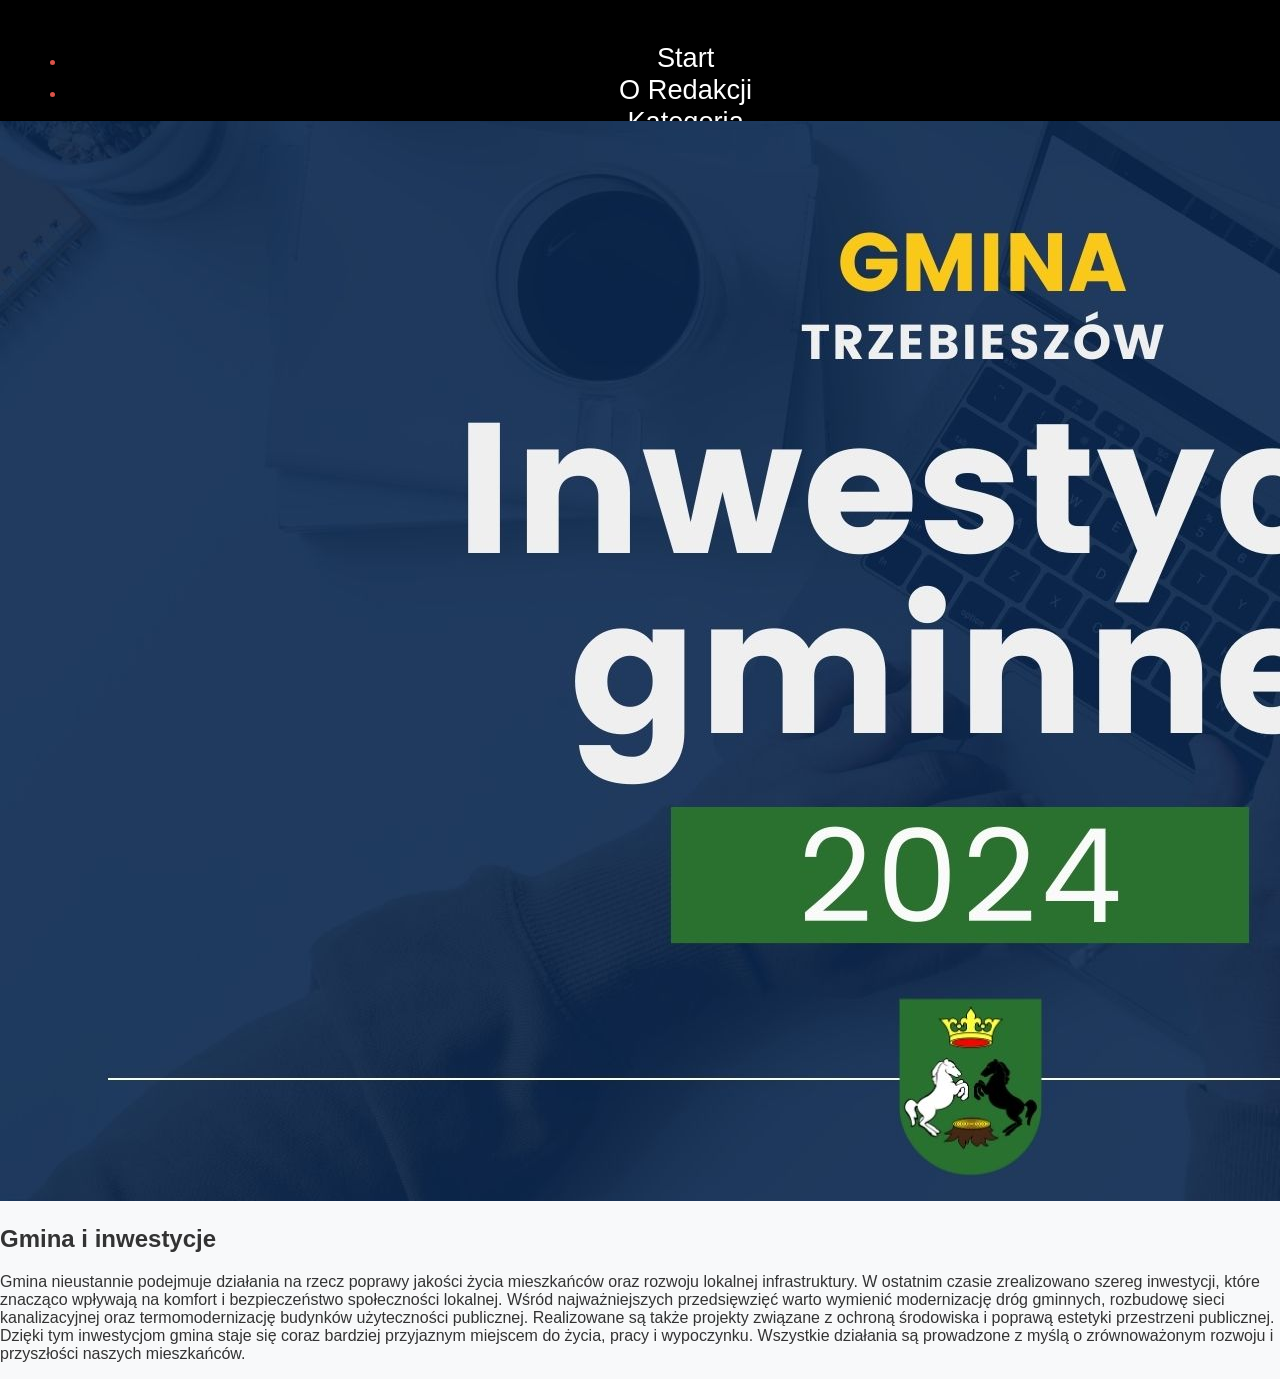
<file: article1.html>
<!DOCTYPE html>
<html lang="en">

<head>
    <meta charset="UTF-8">
    <meta name="viewport" content="width=device-width, initial-scale=1.0">
    <link rel="stylesheet" href="style.css">
    <title>Document</title>

</head>

<body>
    <div class="container2">
        <div class="header">
            <ul>
                <li>
                    <a href="glówna.html">Start</a>
                </li>
                <li>
                    <a href="">O Redakcji</a>
                </li>
                <li>
                    <a href="">Kategoria</a>
                </li>
                <li>
                    <a href="">Aktualności</a>
                </li>
                <li>
                    <a href="">Kontakt</a>
                </li>
            </ul>
        </div>
    </div>
    <div class="art1">
        <div class="picture">
            <img src="./inwestycje.jpg" alt="">
        </div>
        <div class="dis1">
            <h2>Gmina i inwestycje</h2>
            <p>Gmina nieustannie podejmuje działania na rzecz poprawy jakości życia mieszkańców oraz rozwoju lokalnej
                infrastruktury. W ostatnim czasie zrealizowano szereg inwestycji, które znacząco wpływają na komfort i
                bezpieczeństwo społeczności lokalnej.

                Wśród najważniejszych przedsięwzięć warto wymienić modernizację dróg gminnych, rozbudowę sieci
                kanalizacyjnej oraz termomodernizację budynków użyteczności publicznej. Realizowane są także projekty
                związane z ochroną środowiska i poprawą estetyki przestrzeni publicznej.

                Dzięki tym inwestycjom gmina staje się coraz bardziej przyjaznym miejscem do życia, pracy i wypoczynku.
                Wszystkie działania są prowadzone z myślą o zrównoważonym rozwoju i przyszłości naszych mieszkańców.</p>
        </div>
    </div>


</body>

</html>
</file>
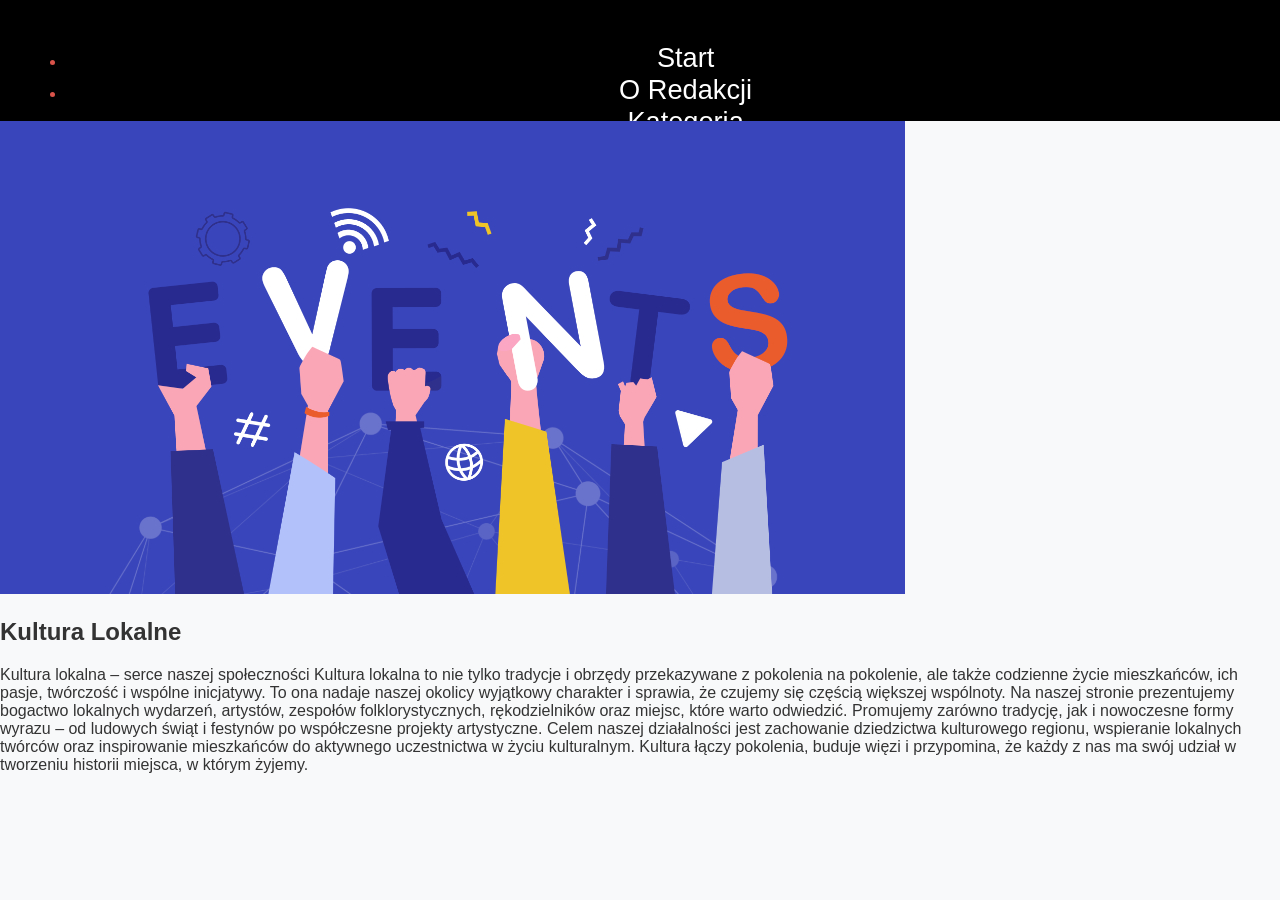
<file: article2.html>
<!DOCTYPE html>
<html lang="en">

<head>
    <meta charset="UTF-8">
    <meta name="viewport" content="width=device-width, initial-scale=1.0">
    <link rel="stylesheet" href="style.css">
    <title>Document</title>

</head>

<body>
    <div class="container2">
        <div class="header">
            <ul>
                <li>
                    <a href="glówna.html">Start</a>
                </li>
                <li>
                    <a href="">O Redakcji</a>
                </li>
                <li>
                    <a href="">Kategoria</a>
                </li>
                <li>
                    <a href="">Aktualności</a>
                </li>
                <li>
                    <a href="">Kontakt</a>
                </li>
            </ul>
        </div>
    </div>
    <div class="art1">
        <div class="picture">
            <img src="event.jpg" alt="">
        </div>
        <div class="dis1">
            <h2>Kultura Lokalne</h2>
            <p>Kultura lokalna – serce naszej społeczności

                Kultura lokalna to nie tylko tradycje i obrzędy przekazywane z pokolenia na pokolenie, ale także
                codzienne życie mieszkańców, ich pasje, twórczość i wspólne inicjatywy. To ona nadaje naszej okolicy
                wyjątkowy charakter i sprawia, że czujemy się częścią większej wspólnoty.

                Na naszej stronie prezentujemy bogactwo lokalnych wydarzeń, artystów, zespołów folklorystycznych,
                rękodzielników oraz miejsc, które warto odwiedzić. Promujemy zarówno tradycję, jak i nowoczesne formy
                wyrazu – od ludowych świąt i festynów po współczesne projekty artystyczne.

                Celem naszej działalności jest zachowanie dziedzictwa kulturowego regionu, wspieranie lokalnych twórców
                oraz inspirowanie mieszkańców do aktywnego uczestnictwa w życiu kulturalnym. Kultura łączy pokolenia,
                buduje więzi i przypomina, że każdy z nas ma swój udział w tworzeniu historii miejsca, w którym żyjemy.
            </p>
        </div>
    </div>


</body>

</html>
</file>
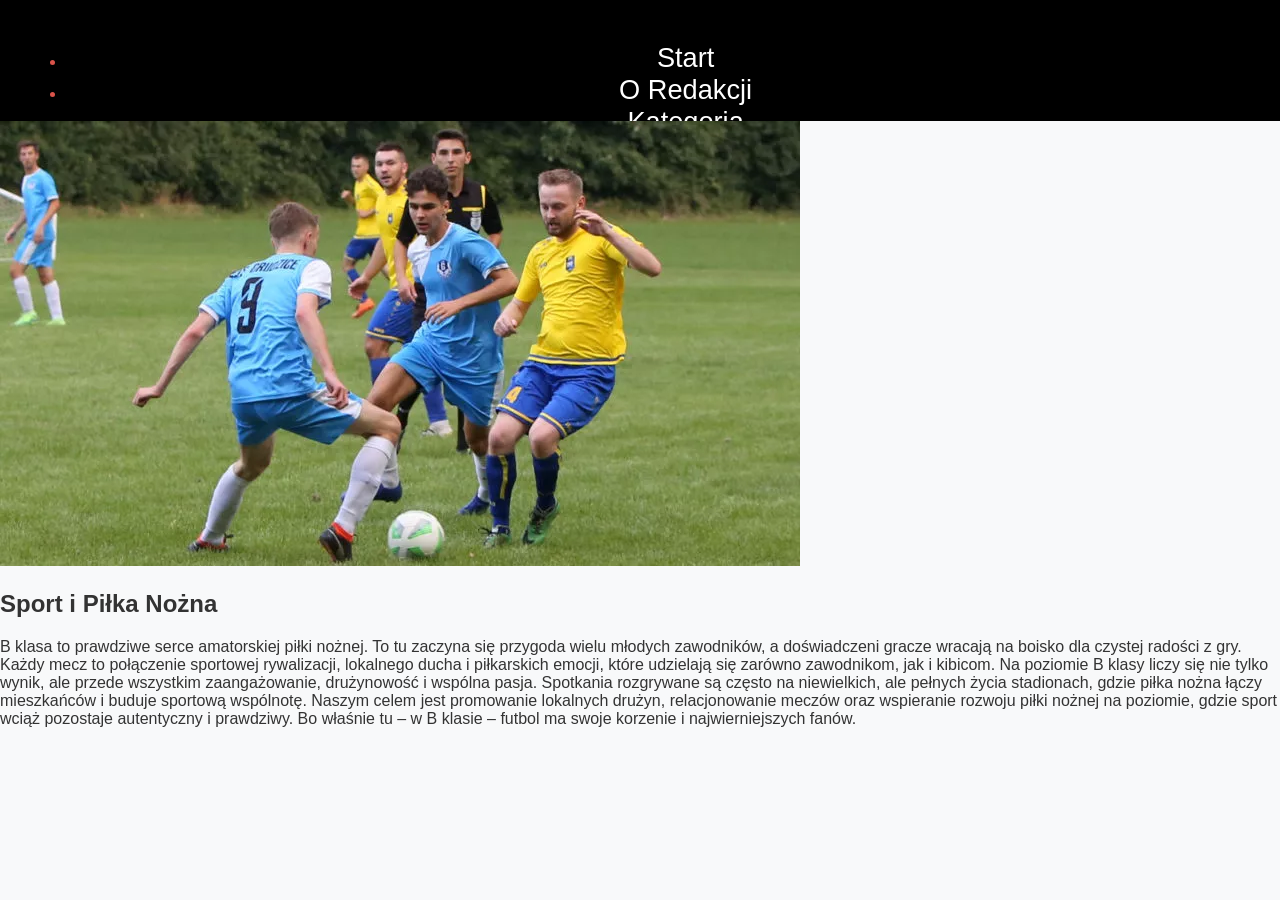
<file: article3.html>
<!DOCTYPE html>
<html lang="en">

<head>
    <meta charset="UTF-8">
    <meta name="viewport" content="width=device-width, initial-scale=1.0">
    <link rel="stylesheet" href="style.css">
    <title>Document</title>

</head>

<body>
    <div class="container2">
        <div class="header">
            <ul>
                <li>
                    <a href="glówna.html">Start</a>
                </li>
                <li>
                    <a href="">O Redakcji</a>
                </li>
                <li>
                    <a href="">Kategoria</a>
                </li>
                <li>
                    <a href="">Aktualności</a>
                </li>
                <li>
                    <a href="">Kontakt</a>
                </li>
            </ul>
        </div>
    </div>
    <div class="art1">
        <div class="picture">
            <img src="Pilka nożna.webp" alt="">
        </div>
        <div class="dis1">
            <h2>Sport i Piłka Nożna</h2>
            <p>B klasa to prawdziwe serce amatorskiej piłki nożnej. To tu zaczyna się przygoda wielu młodych zawodników,
                a doświadczeni gracze wracają na boisko dla czystej radości z gry. Każdy mecz to połączenie sportowej
                rywalizacji, lokalnego ducha i piłkarskich emocji, które udzielają się zarówno zawodnikom, jak i
                kibicom.

                Na poziomie B klasy liczy się nie tylko wynik, ale przede wszystkim zaangażowanie, drużynowość i wspólna
                pasja. Spotkania rozgrywane są często na niewielkich, ale pełnych życia stadionach, gdzie piłka nożna
                łączy mieszkańców i buduje sportową wspólnotę.

                Naszym celem jest promowanie lokalnych drużyn, relacjonowanie meczów oraz wspieranie rozwoju piłki
                nożnej na poziomie, gdzie sport wciąż pozostaje autentyczny i prawdziwy. Bo właśnie tu – w B klasie –
                futbol ma swoje korzenie i najwierniejszych fanów.</p>
        </div>
    </div>


</body>

</html>
</file>
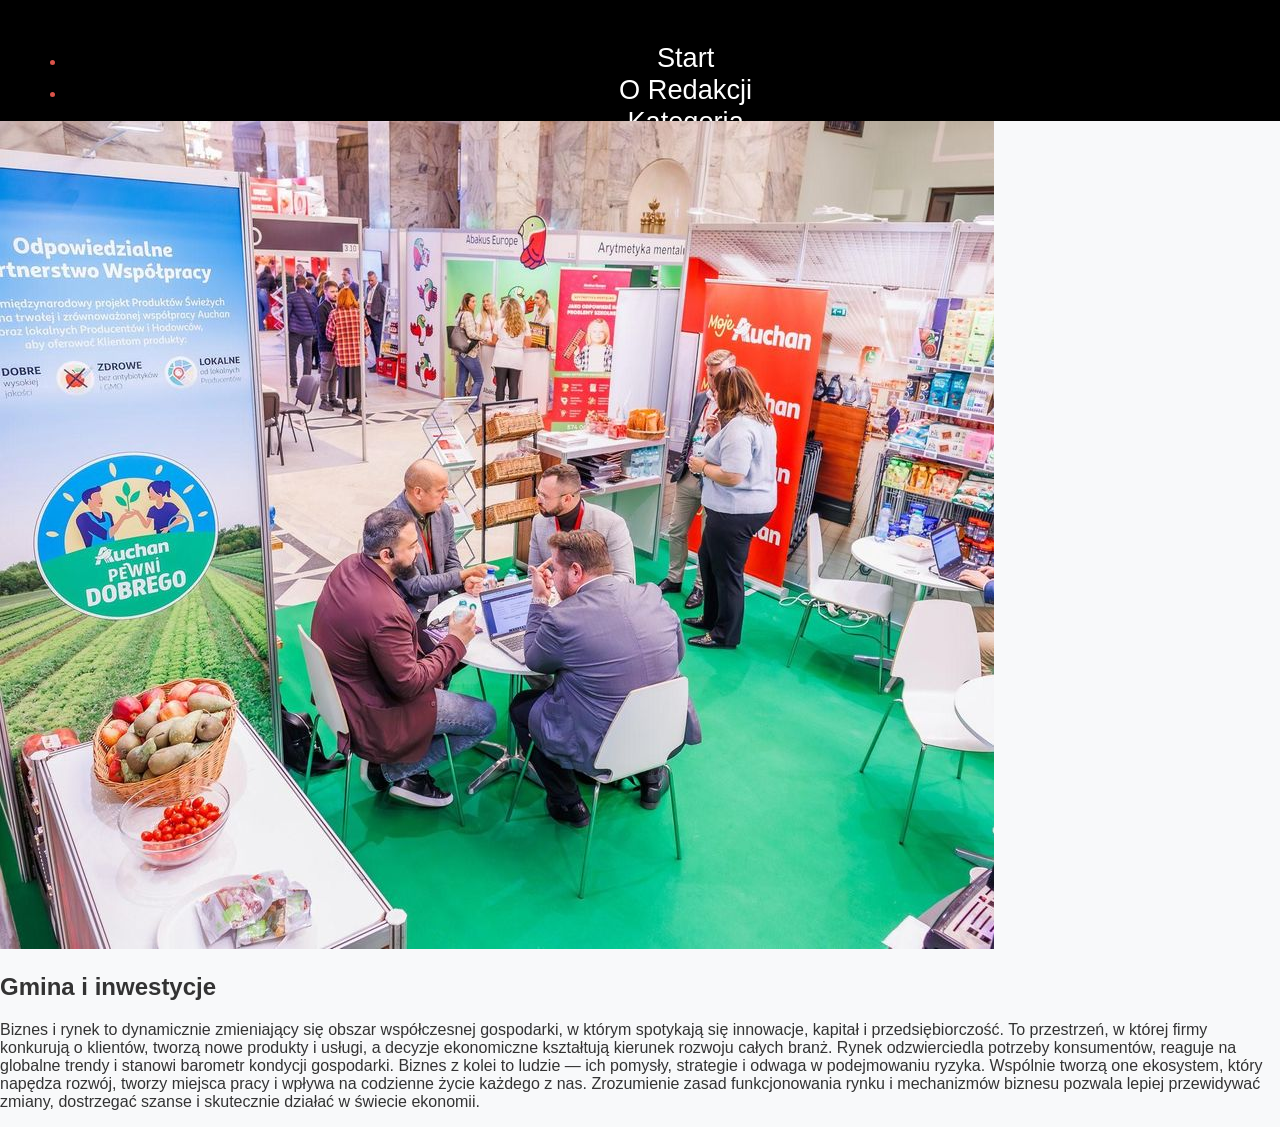
<file: article4.html>
<!DOCTYPE html>
<html lang="en">

<head>
    <meta charset="UTF-8">
    <meta name="viewport" content="width=device-width, initial-scale=1.0">
    <link rel="stylesheet" href="style.css">
    <title>Document</title>

</head>

<body>
    <div class="container2">
        <div class="header">
            <ul>
                <li>
                    <a href="glówna.html">Start</a>
                </li>
                <li>
                    <a href="">O Redakcji</a>
                </li>
                <li>
                    <a href="">Kategoria</a>
                </li>
                <li>
                    <a href="">Aktualności</a>
                </li>
                <li>
                    <a href="">Kontakt</a>
                </li>
            </ul>
        </div>
    </div>
    <div class="art1">
        <div class="picture">
            <img src="lokalne firmy.jpg" alt="">
        </div>
        <div class="dis1">
            <h2>Gmina i inwestycje</h2>
            <p>Biznes i rynek to dynamicznie zmieniający się obszar współczesnej gospodarki, w którym spotykają się
                innowacje, kapitał i przedsiębiorczość. To przestrzeń, w której firmy konkurują o klientów, tworzą nowe
                produkty i usługi, a decyzje ekonomiczne kształtują kierunek rozwoju całych branż.

                Rynek odzwierciedla potrzeby konsumentów, reaguje na globalne trendy i stanowi barometr kondycji
                gospodarki. Biznes z kolei to ludzie — ich pomysły, strategie i odwaga w podejmowaniu ryzyka. Wspólnie
                tworzą one ekosystem, który napędza rozwój, tworzy miejsca pracy i wpływa na codzienne życie każdego z
                nas.

                Zrozumienie zasad funkcjonowania rynku i mechanizmów biznesu pozwala lepiej przewidywać zmiany,
                dostrzegać szanse i skutecznie działać w świecie ekonomii.</p>
        </div>
    </div>


</body>

</html>
</file>
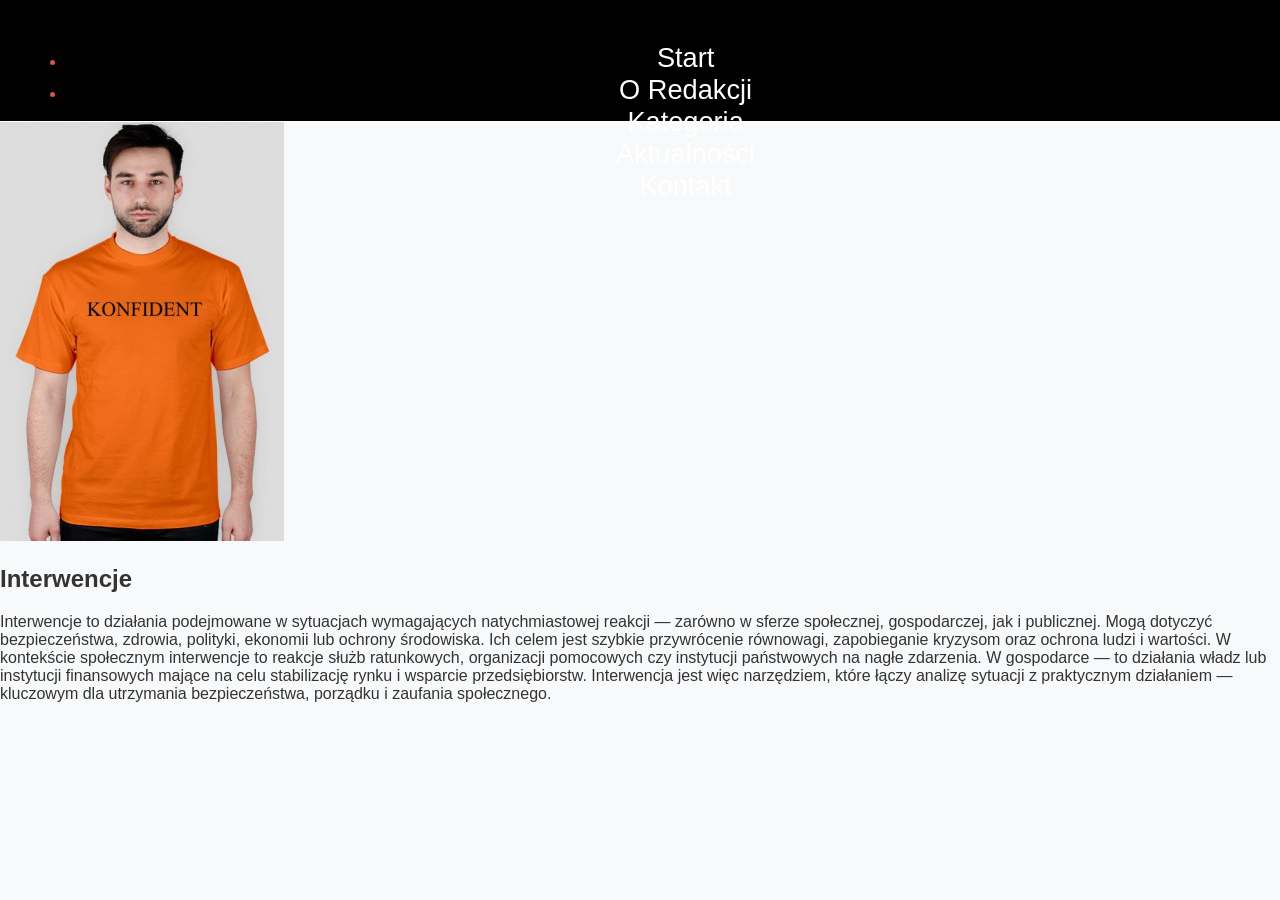
<file: article5.html>
<!DOCTYPE html>
<html lang="en">

<head>
    <meta charset="UTF-8">
    <meta name="viewport" content="width=device-width, initial-scale=1.0">
    <link rel="stylesheet" href="style.css">
    <title>Document</title>

</head>

<body>
    <div class="container2">
        <div class="header">
            <ul>
                <li>
                    <a href="glówna.html">Start</a>
                </li>
                <li>
                    <a href="">O Redakcji</a>
                </li>
                <li>
                    <a href="">Kategoria</a>
                </li>
                <li>
                    <a href="">Aktualności</a>
                </li>
                <li>
                    <a href="">Kontakt</a>
                </li>
            </ul>
        </div>
    </div>
    <div class="art1">
        <div class="picture">
            <img src="konfident.jfif" alt="">
        </div>
        <div class="dis1">
            <h2>Interwencje</h2>
            <p>Interwencje to działania podejmowane w sytuacjach wymagających natychmiastowej reakcji — zarówno w sferze
                społecznej, gospodarczej, jak i publicznej. Mogą dotyczyć bezpieczeństwa, zdrowia, polityki, ekonomii
                lub ochrony środowiska. Ich celem jest szybkie przywrócenie równowagi, zapobieganie kryzysom oraz
                ochrona ludzi i wartości.

                W kontekście społecznym interwencje to reakcje służb ratunkowych, organizacji pomocowych czy instytucji
                państwowych na nagłe zdarzenia. W gospodarce — to działania władz lub instytucji finansowych mające na
                celu stabilizację rynku i wsparcie przedsiębiorstw.

                Interwencja jest więc narzędziem, które łączy analizę sytuacji z praktycznym działaniem — kluczowym dla
                utrzymania bezpieczeństwa, porządku i zaufania społecznego.</p>
        </div>
    </div>


</body>
</html>
</file>
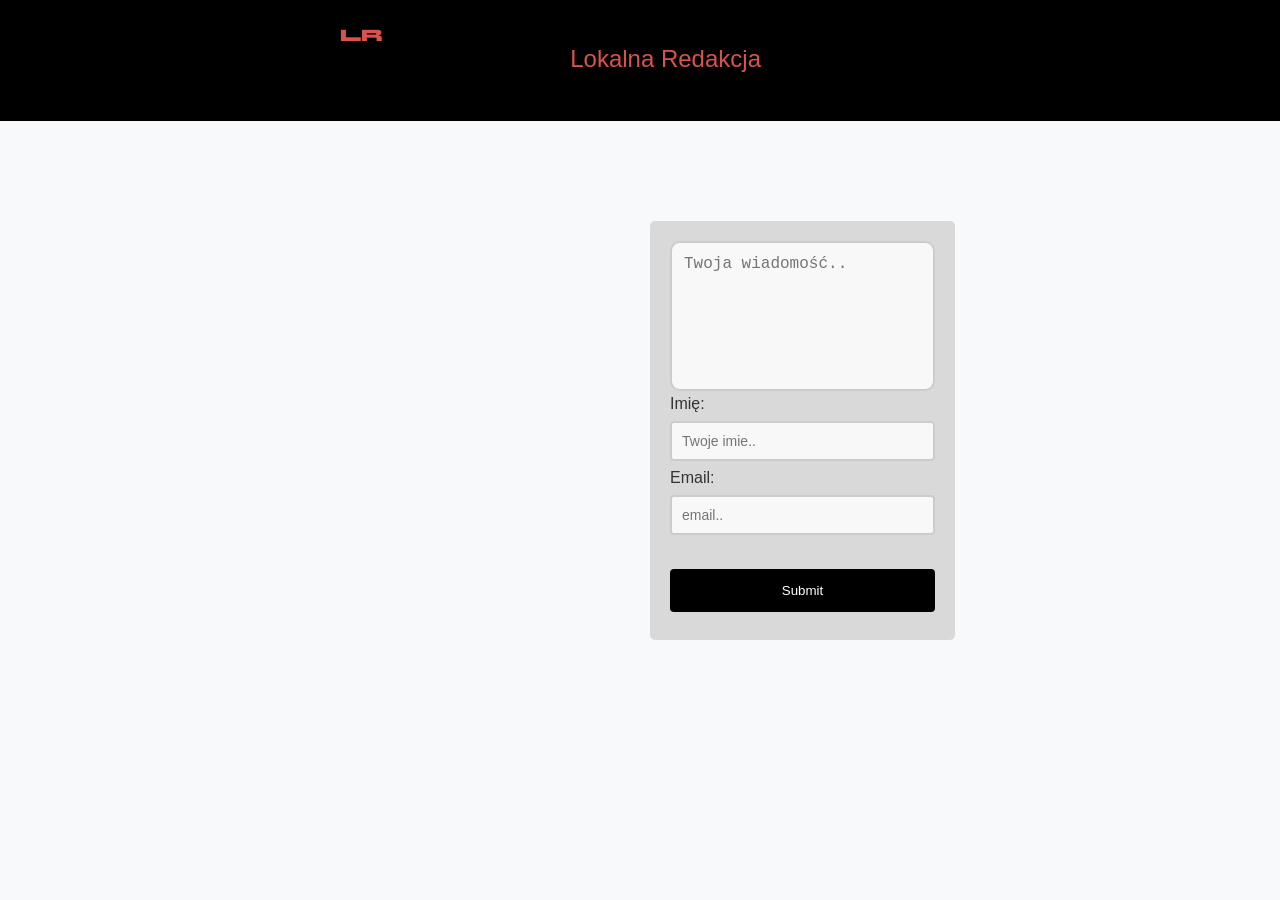
<file: kontakt.html>
<!DOCTYPE html>
<html lang="en">
<head>
    <meta charset="UTF-8">
    <meta name="viewport" content="width=device-width, initial-scale=1.0">
    <link rel="stylesheet" href="style.css">
    <title></title>
</head>
<body>
    <section class="header">
  <div class="logo">LR</div>
  <div class="title">Lokalna Redakcja</div>
  </div>
</section>

<div class="formularz">

<form>
<textarea name="message" placeholder="Twoja wiadomość.."></textarea>
<br>
Imię:<input type="text" placeholder="Twoje imie..">
Email:<input type="text" placeholder="email..">  
<br><br>
  <input type="submit">

</form>
</div>

</body>
</html>
</file>
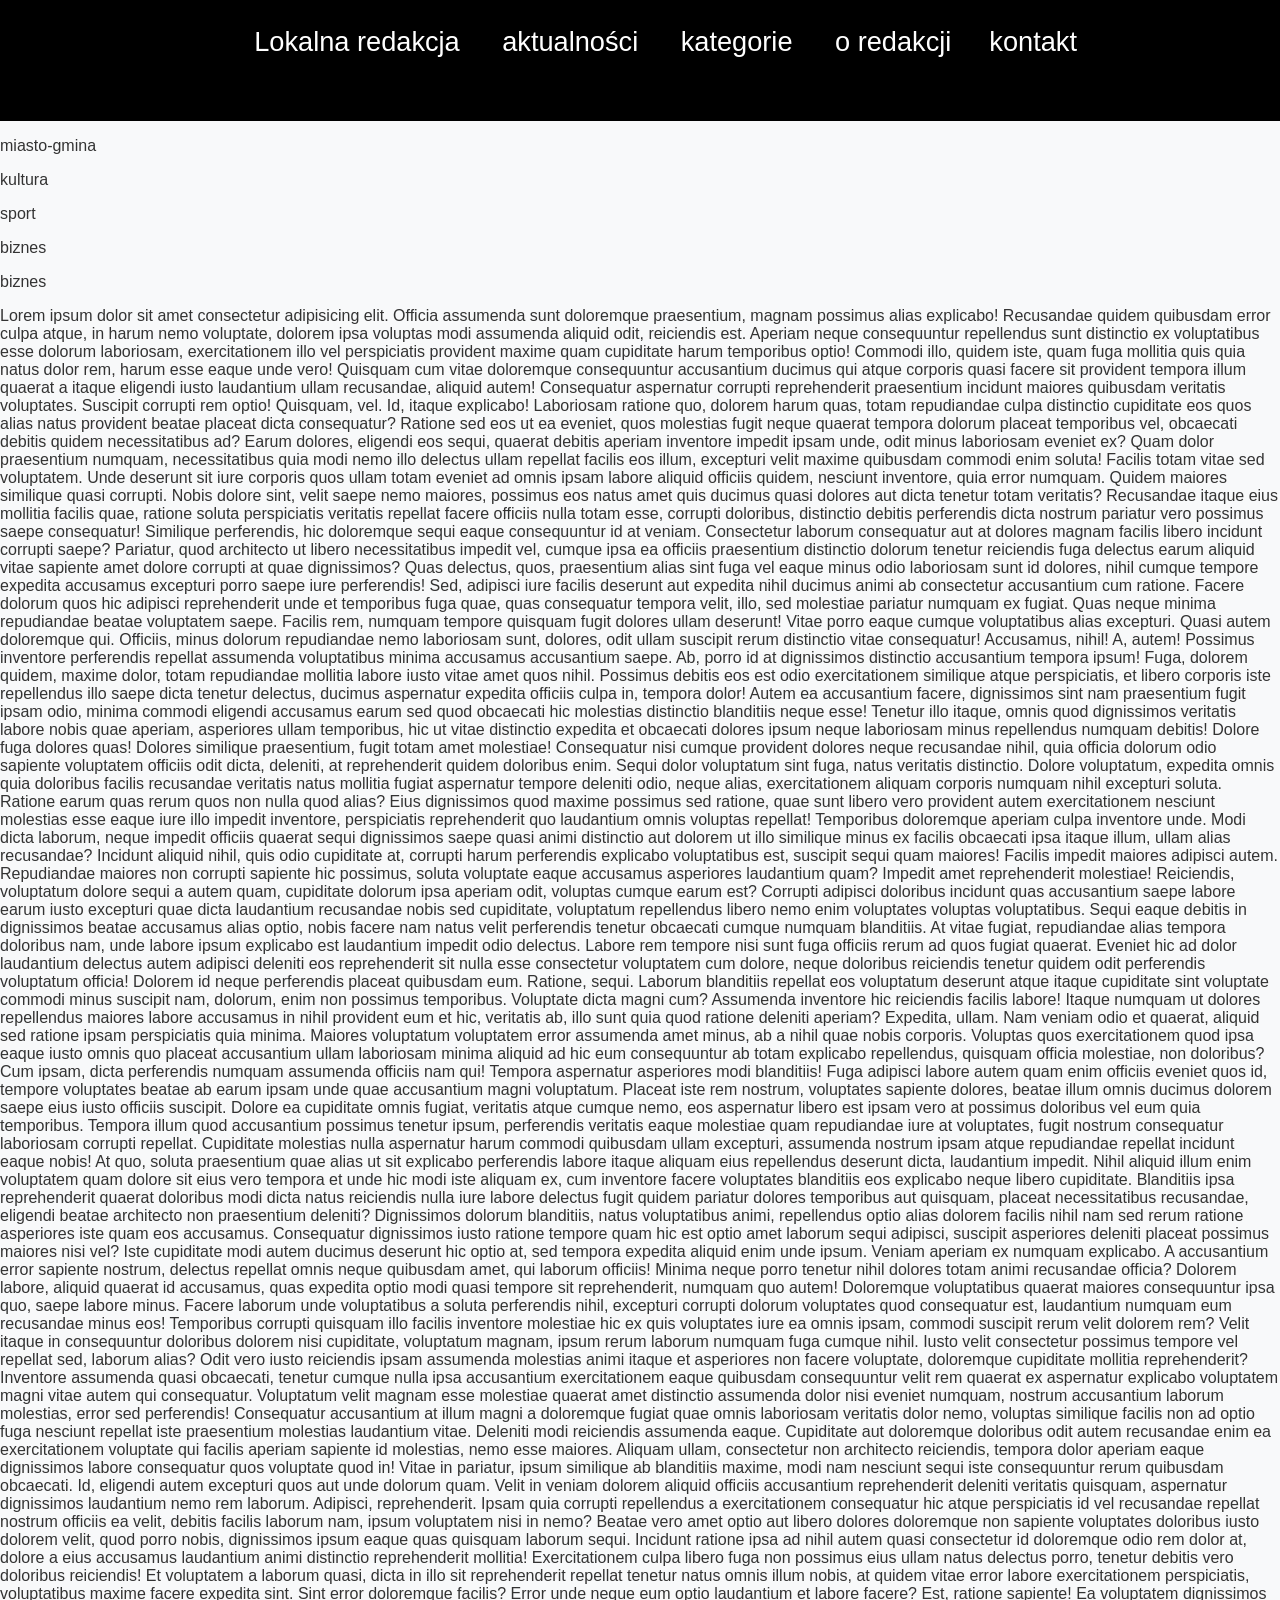
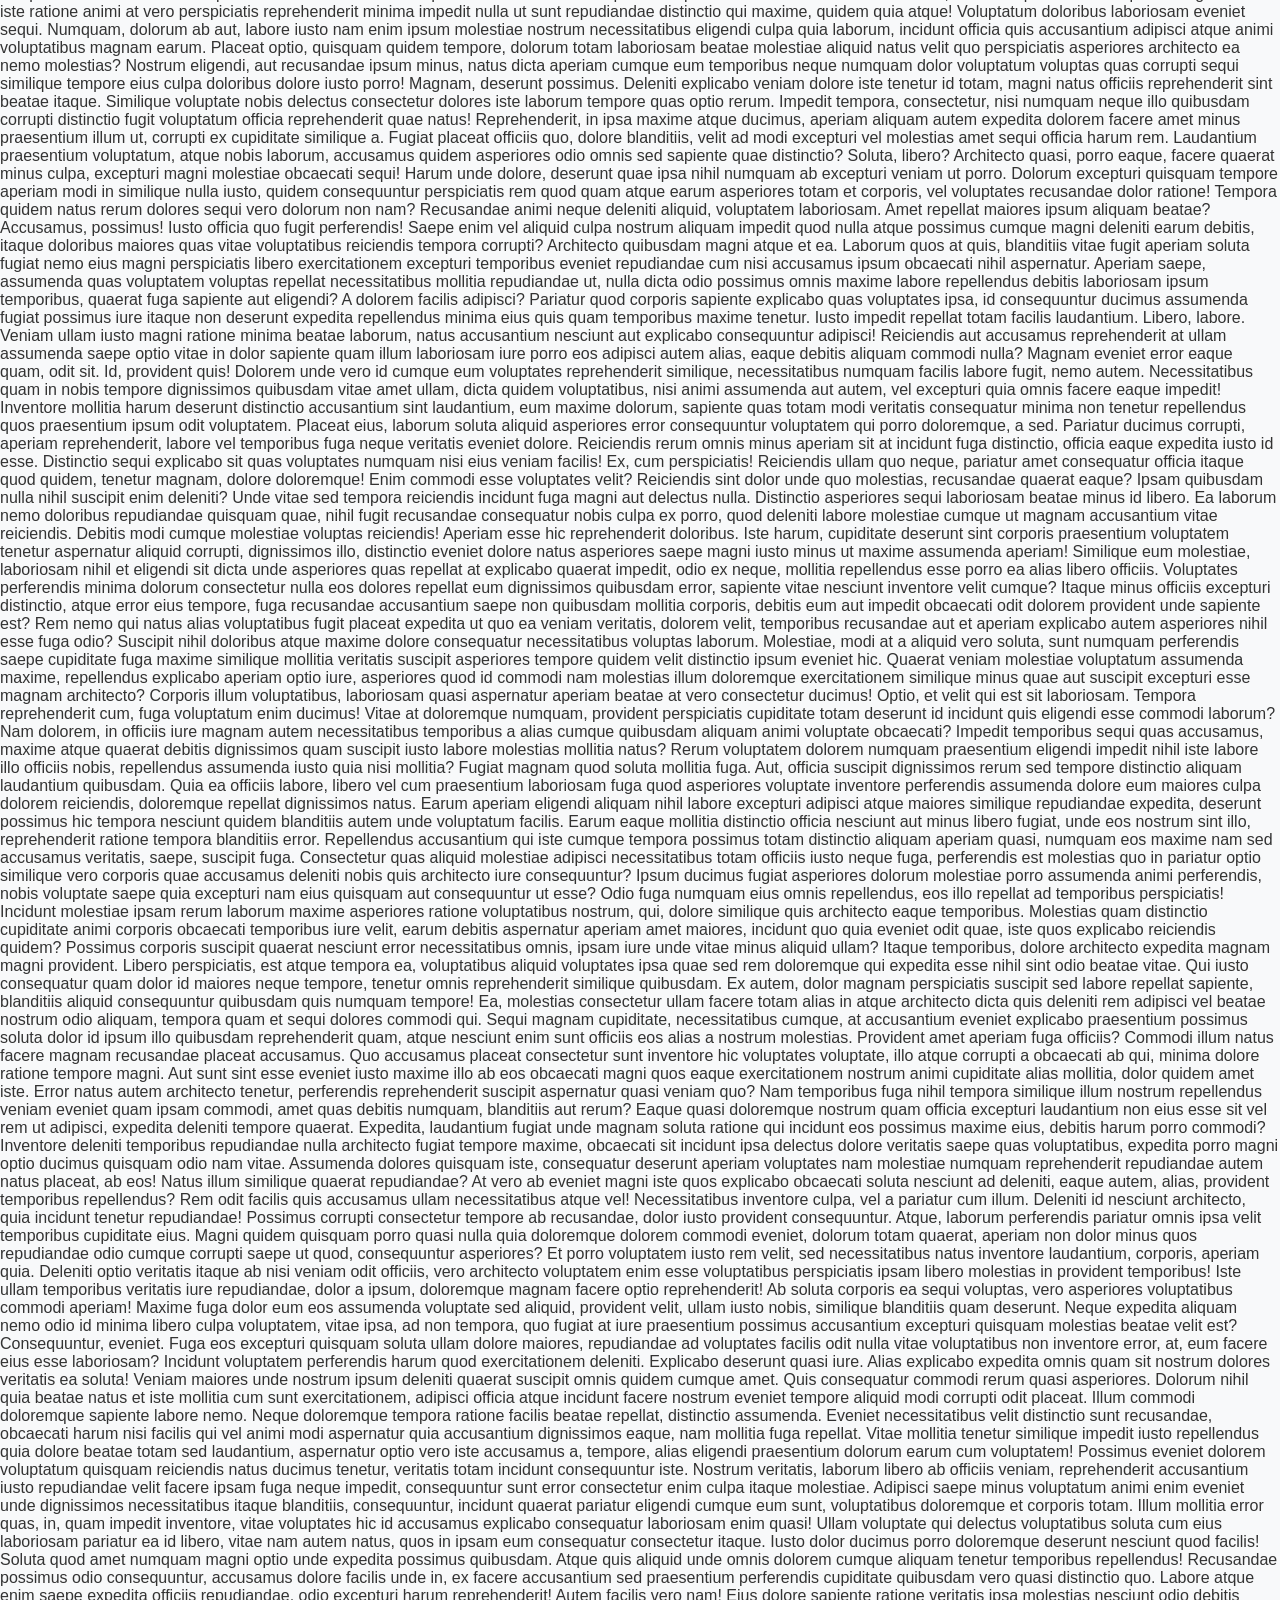
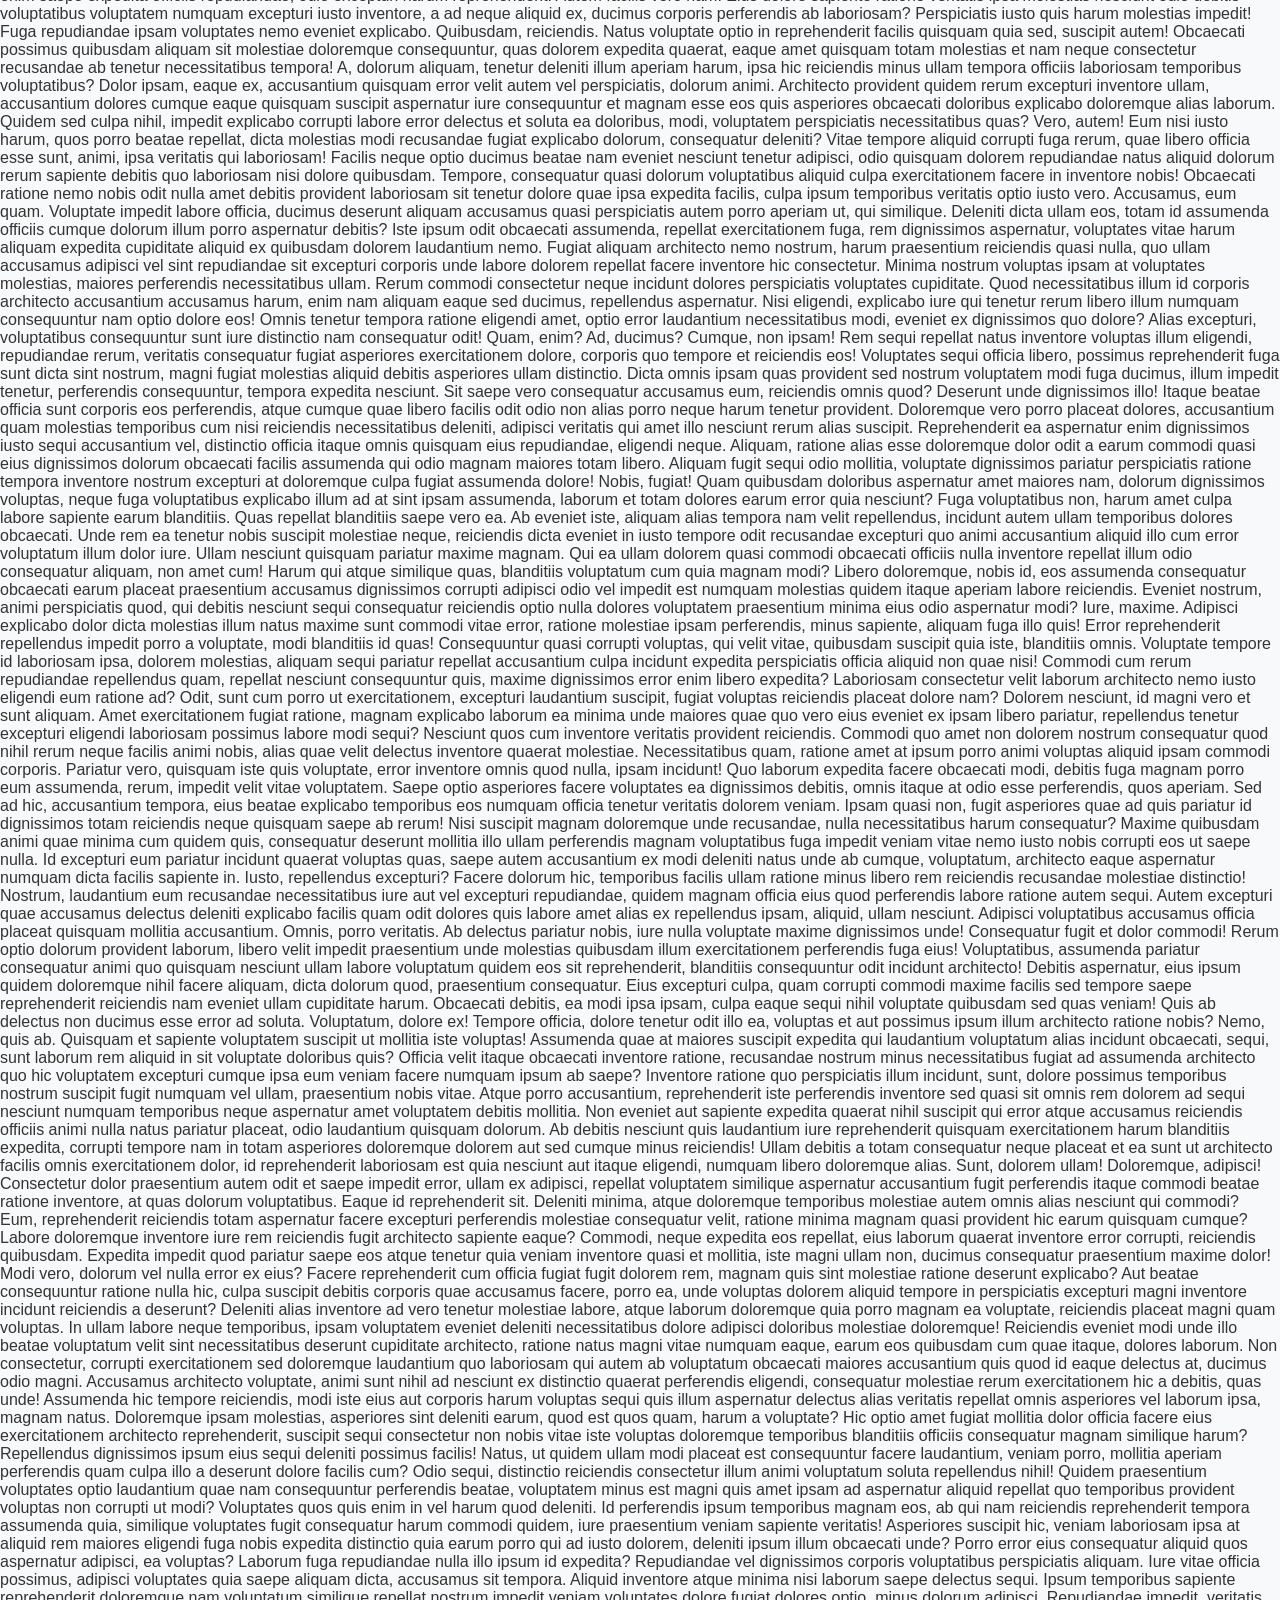
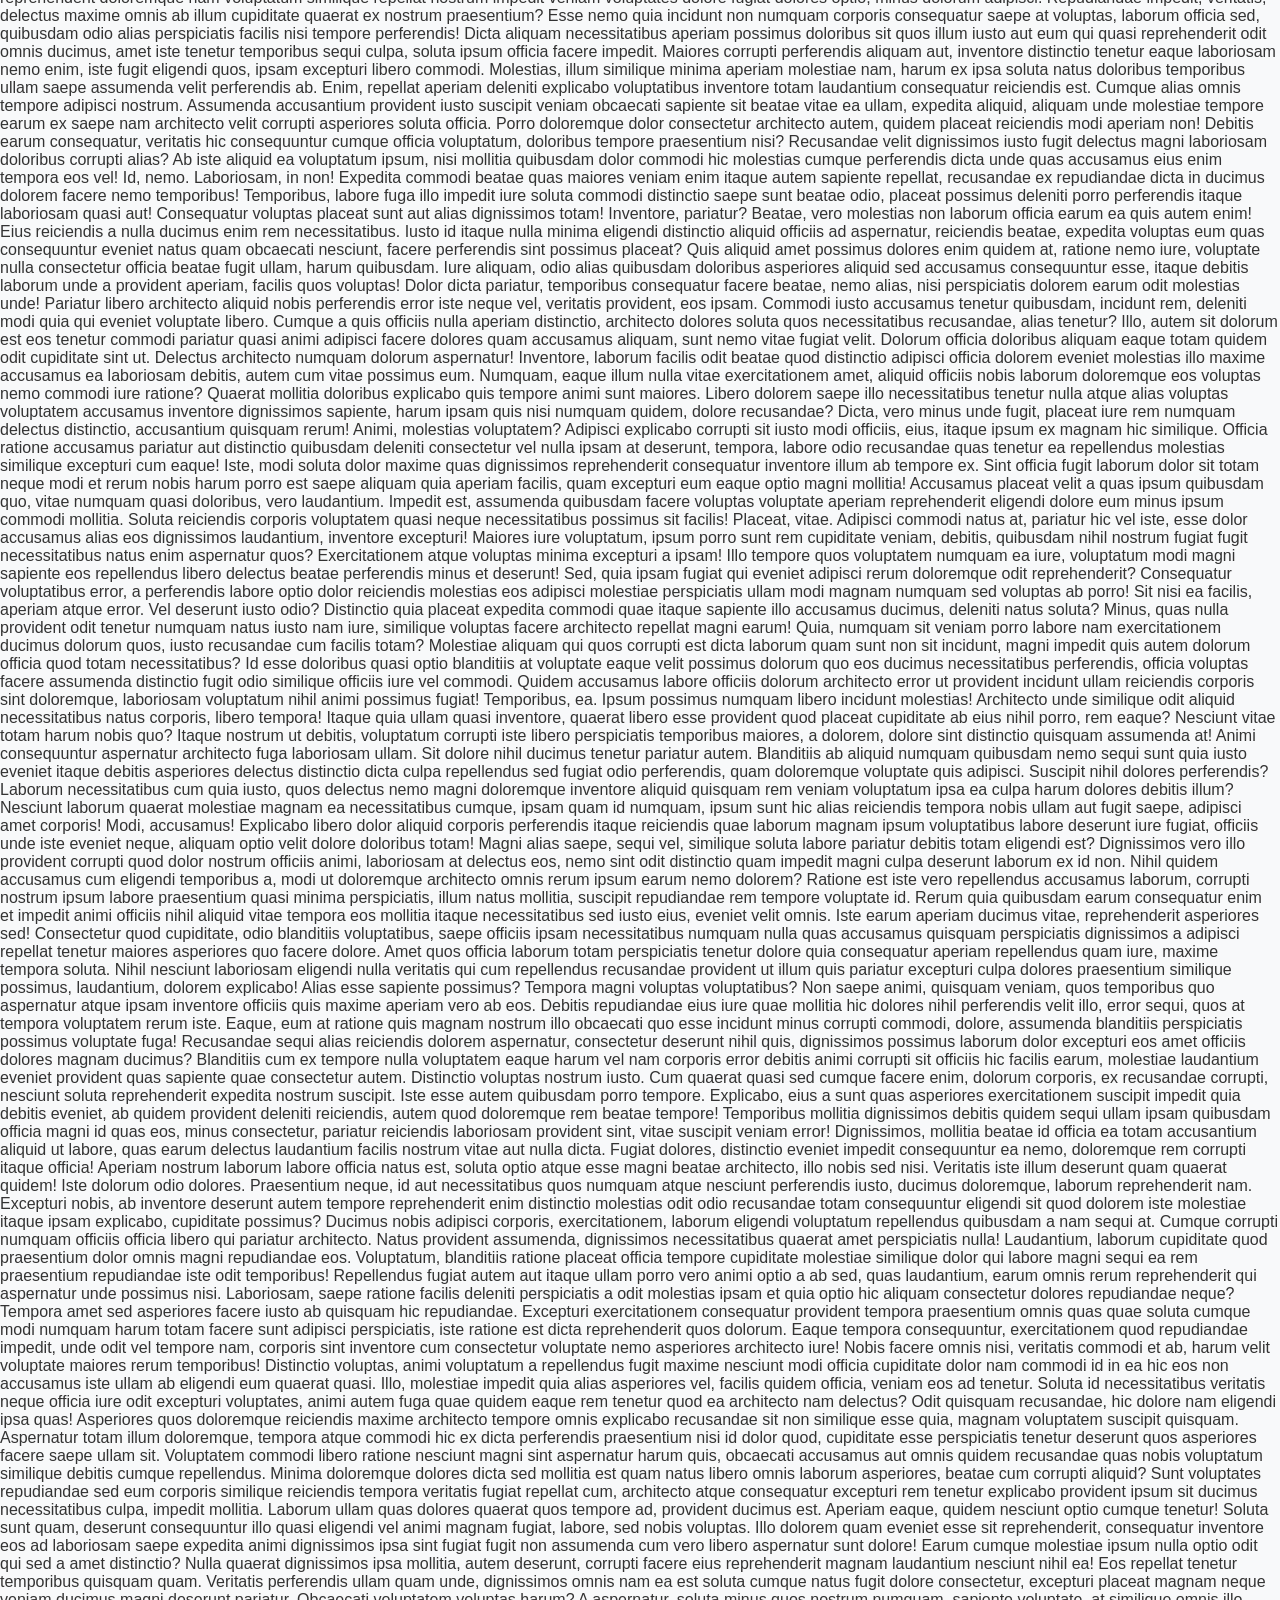
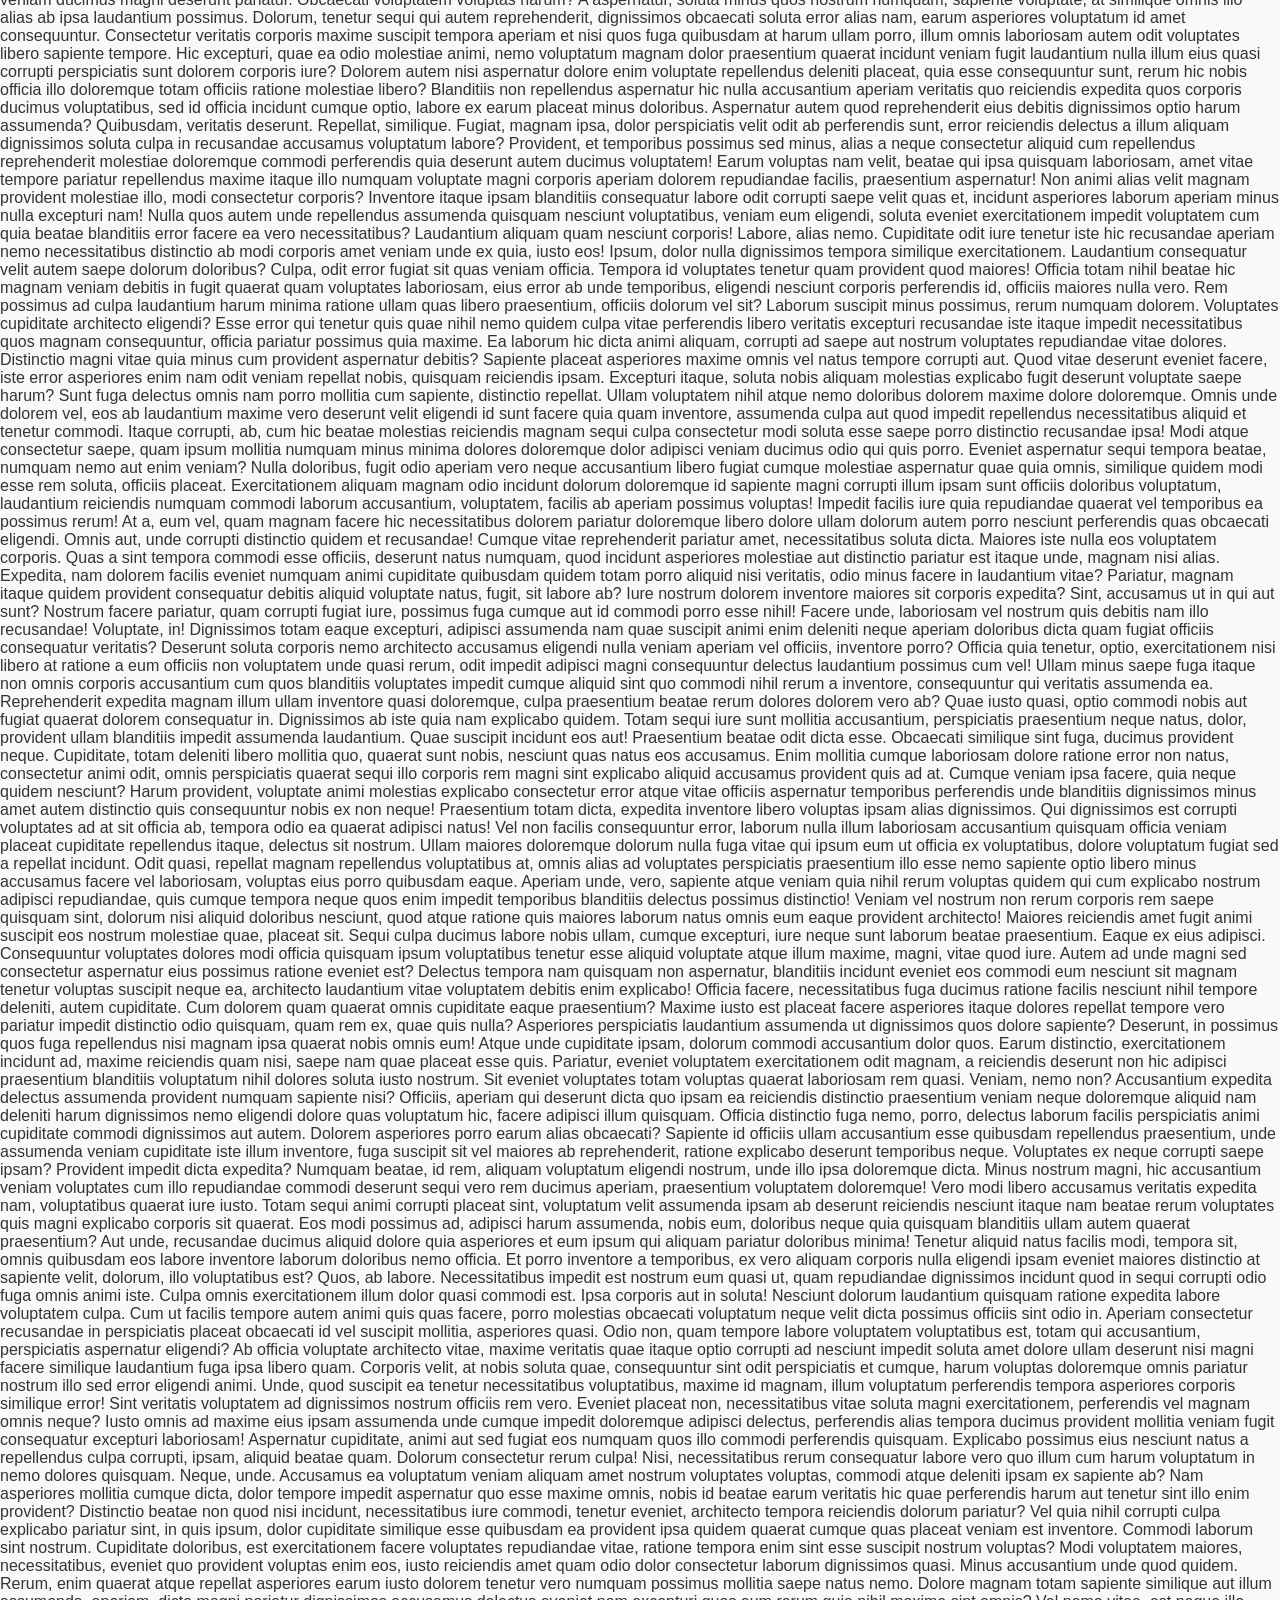
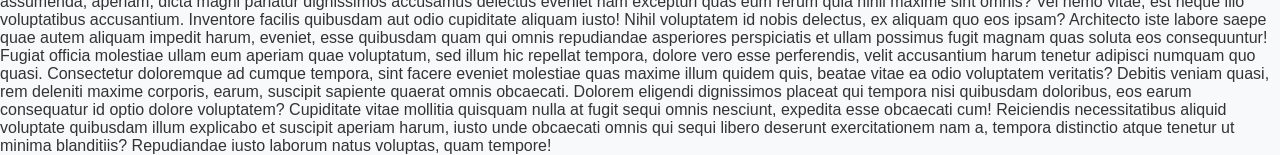
<file: 23.10/kategorie.html>
<!DOCTYPE html>
<html lang="en">
<head>
    <meta charset="UTF-8">
    <meta name="viewport" content="width=device-width, initial-scale=1.0">
    <link rel="stylesheet" href="style.css">
    <title>kategorie</title>
</head>
<body>
    <div class="header">  <a href="index.html" id="logo">Lokalna redakcja</a>  <a href="aktualnosci.html">aktualności</a>  <a href="kategorie.html">kategorie</a>  <a href="oredakcji.html">o redakcji</a><a href="kontakt.html">kontakt</a></div>
    <div class="kategorie">
    <p>miasto-gmina</p>
    <p>kultura</p>
    <p>sport</p>
    <p>biznes</p>
    <p>biznes</p>
    </div>
    Lorem ipsum dolor sit amet consectetur adipisicing elit. Officia assumenda sunt doloremque praesentium, magnam possimus alias explicabo! Recusandae quidem quibusdam error culpa atque, in harum nemo voluptate, dolorem ipsa voluptas modi assumenda aliquid odit, reiciendis est. Aperiam neque consequuntur repellendus sunt distinctio ex voluptatibus esse dolorum laboriosam, exercitationem illo vel perspiciatis provident maxime quam cupiditate harum temporibus optio! Commodi illo, quidem iste, quam fuga mollitia quis quia natus dolor rem, harum esse eaque unde vero! Quisquam cum vitae doloremque consequuntur accusantium ducimus qui atque corporis quasi facere sit provident tempora illum quaerat a itaque eligendi iusto laudantium ullam recusandae, aliquid autem! Consequatur aspernatur corrupti reprehenderit praesentium incidunt maiores quibusdam veritatis voluptates. Suscipit corrupti rem optio! Quisquam, vel. Id, itaque explicabo! Laboriosam ratione quo, dolorem harum quas, totam repudiandae culpa distinctio cupiditate eos quos alias natus provident beatae placeat dicta consequatur? Ratione sed eos ut ea eveniet, quos molestias fugit neque quaerat tempora dolorum placeat temporibus vel, obcaecati debitis quidem necessitatibus ad? Earum dolores, eligendi eos sequi, quaerat debitis aperiam inventore impedit ipsam unde, odit minus laboriosam eveniet ex? Quam dolor praesentium numquam, necessitatibus quia modi nemo illo delectus ullam repellat facilis eos illum, excepturi velit maxime quibusdam commodi enim soluta! Facilis totam vitae sed voluptatem. Unde deserunt sit iure corporis quos ullam totam eveniet ad omnis ipsam labore aliquid officiis quidem, nesciunt inventore, quia error numquam. Quidem maiores similique quasi corrupti. Nobis dolore sint, velit saepe nemo maiores, possimus eos natus amet quis ducimus quasi dolores aut dicta tenetur totam veritatis? Recusandae itaque eius mollitia facilis quae, ratione soluta perspiciatis veritatis repellat facere officiis nulla totam esse, corrupti doloribus, distinctio debitis perferendis dicta nostrum pariatur vero possimus saepe consequatur! Similique perferendis, hic doloremque sequi eaque consequuntur id at veniam. Consectetur laborum consequatur aut at dolores magnam facilis libero incidunt corrupti saepe? Pariatur, quod architecto ut libero necessitatibus impedit vel, cumque ipsa ea officiis praesentium distinctio dolorum tenetur reiciendis fuga delectus earum aliquid vitae sapiente amet dolore corrupti at quae dignissimos? Quas delectus, quos, praesentium alias sint fuga vel eaque minus odio laboriosam sunt id dolores, nihil cumque tempore expedita accusamus excepturi porro saepe iure perferendis! Sed, adipisci iure facilis deserunt aut expedita nihil ducimus animi ab consectetur accusantium cum ratione. Facere dolorum quos hic adipisci reprehenderit unde et temporibus fuga quae, quas consequatur tempora velit, illo, sed molestiae pariatur numquam ex fugiat. Quas neque minima repudiandae beatae voluptatem saepe. Facilis rem, numquam tempore quisquam fugit dolores ullam deserunt! Vitae porro eaque cumque voluptatibus alias excepturi. Quasi autem doloremque qui. Officiis, minus dolorum repudiandae nemo laboriosam sunt, dolores, odit ullam suscipit rerum distinctio vitae consequatur! Accusamus, nihil! A, autem! Possimus inventore perferendis repellat assumenda voluptatibus minima accusamus accusantium saepe. Ab, porro id at dignissimos distinctio accusantium tempora ipsum! Fuga, dolorem quidem, maxime dolor, totam repudiandae mollitia labore iusto vitae amet quos nihil. Possimus debitis eos est odio exercitationem similique atque perspiciatis, et libero corporis iste repellendus illo saepe dicta tenetur delectus, ducimus aspernatur expedita officiis culpa in, tempora dolor! Autem ea accusantium facere, dignissimos sint nam praesentium fugit ipsam odio, minima commodi eligendi accusamus earum sed quod obcaecati hic molestias distinctio blanditiis neque esse! Tenetur illo itaque, omnis quod dignissimos veritatis labore nobis quae aperiam, asperiores ullam temporibus, hic ut vitae distinctio expedita et obcaecati dolores ipsum neque laboriosam minus repellendus numquam debitis! Dolore fuga dolores quas! Dolores similique praesentium, fugit totam amet molestiae! Consequatur nisi cumque provident dolores neque recusandae nihil, quia officia dolorum odio sapiente voluptatem officiis odit dicta, deleniti, at reprehenderit quidem doloribus enim. Sequi dolor voluptatum sint fuga, natus veritatis distinctio. Dolore voluptatum, expedita omnis quia doloribus facilis recusandae veritatis natus mollitia fugiat aspernatur tempore deleniti odio, neque alias, exercitationem aliquam corporis numquam nihil excepturi soluta. Ratione earum quas rerum quos non nulla quod alias? Eius dignissimos quod maxime possimus sed ratione, quae sunt libero vero provident autem exercitationem nesciunt molestias esse eaque iure illo impedit inventore, perspiciatis reprehenderit quo laudantium omnis voluptas repellat! Temporibus doloremque aperiam culpa inventore unde. Modi dicta laborum, neque impedit officiis quaerat sequi dignissimos saepe quasi animi distinctio aut dolorem ut illo similique minus ex facilis obcaecati ipsa itaque illum, ullam alias recusandae? Incidunt aliquid nihil, quis odio cupiditate at, corrupti harum perferendis explicabo voluptatibus est, suscipit sequi quam maiores! Facilis impedit maiores adipisci autem. Repudiandae maiores non corrupti sapiente hic possimus, soluta voluptate eaque accusamus asperiores laudantium quam? Impedit amet reprehenderit molestiae! Reiciendis, voluptatum dolore sequi a autem quam, cupiditate dolorum ipsa aperiam odit, voluptas cumque earum est? Corrupti adipisci doloribus incidunt quas accusantium saepe labore earum iusto excepturi quae dicta laudantium recusandae nobis sed cupiditate, voluptatum repellendus libero nemo enim voluptates voluptas voluptatibus. Sequi eaque debitis in dignissimos beatae accusamus alias optio, nobis facere nam natus velit perferendis tenetur obcaecati cumque numquam blanditiis. At vitae fugiat, repudiandae alias tempora doloribus nam, unde labore ipsum explicabo est laudantium impedit odio delectus. Labore rem tempore nisi sunt fuga officiis rerum ad quos fugiat quaerat. Eveniet hic ad dolor laudantium delectus autem adipisci deleniti eos reprehenderit sit nulla esse consectetur voluptatem cum dolore, neque doloribus reiciendis tenetur quidem odit perferendis voluptatum officia! Dolorem id neque perferendis placeat quibusdam eum. Ratione, sequi. Laborum blanditiis repellat eos voluptatum deserunt atque itaque cupiditate sint voluptate commodi minus suscipit nam, dolorum, enim non possimus temporibus. Voluptate dicta magni cum? Assumenda inventore hic reiciendis facilis labore! Itaque numquam ut dolores repellendus maiores labore accusamus in nihil provident eum et hic, veritatis ab, illo sunt quia quod ratione deleniti aperiam? Expedita, ullam. Nam veniam odio et quaerat, aliquid sed ratione ipsam perspiciatis quia minima. Maiores voluptatum voluptatem error assumenda amet minus, ab a nihil quae nobis corporis. Voluptas quos exercitationem quod ipsa eaque iusto omnis quo placeat accusantium ullam laboriosam minima aliquid ad hic eum consequuntur ab totam explicabo repellendus, quisquam officia molestiae, non doloribus? Cum ipsam, dicta perferendis numquam assumenda officiis nam qui! Tempora aspernatur asperiores modi blanditiis! Fuga adipisci labore autem quam enim officiis eveniet quos id, tempore voluptates beatae ab earum ipsam unde quae accusantium magni voluptatum. Placeat iste rem nostrum, voluptates sapiente dolores, beatae illum omnis ducimus dolorem saepe eius iusto officiis suscipit. Dolore ea cupiditate omnis fugiat, veritatis atque cumque nemo, eos aspernatur libero est ipsam vero at possimus doloribus vel eum quia temporibus. Tempora illum quod accusantium possimus tenetur ipsum, perferendis veritatis eaque molestiae quam repudiandae iure at voluptates, fugit nostrum consequatur laboriosam corrupti repellat. Cupiditate molestias nulla aspernatur harum commodi quibusdam ullam excepturi, assumenda nostrum ipsam atque repudiandae repellat incidunt eaque nobis! At quo, soluta praesentium quae alias ut sit explicabo perferendis labore itaque aliquam eius repellendus deserunt dicta, laudantium impedit. Nihil aliquid illum enim voluptatem quam dolore sit eius vero tempora et unde hic modi iste aliquam ex, cum inventore facere voluptates blanditiis eos explicabo neque libero cupiditate. Blanditiis ipsa reprehenderit quaerat doloribus modi dicta natus reiciendis nulla iure labore delectus fugit quidem pariatur dolores temporibus aut quisquam, placeat necessitatibus recusandae, eligendi beatae architecto non praesentium deleniti? Dignissimos dolorum blanditiis, natus voluptatibus animi, repellendus optio alias dolorem facilis nihil nam sed rerum ratione asperiores iste quam eos accusamus. Consequatur dignissimos iusto ratione tempore quam hic est optio amet laborum sequi adipisci, suscipit asperiores deleniti placeat possimus maiores nisi vel? Iste cupiditate modi autem ducimus deserunt hic optio at, sed tempora expedita aliquid enim unde ipsum. Veniam aperiam ex numquam explicabo. A accusantium error sapiente nostrum, delectus repellat omnis neque quibusdam amet, qui laborum officiis! Minima neque porro tenetur nihil dolores totam animi recusandae officia? Dolorem labore, aliquid quaerat id accusamus, quas expedita optio modi quasi tempore sit reprehenderit, numquam quo autem! Doloremque voluptatibus quaerat maiores consequuntur ipsa quo, saepe labore minus. Facere laborum unde voluptatibus a soluta perferendis nihil, excepturi corrupti dolorum voluptates quod consequatur est, laudantium numquam eum recusandae minus eos! Temporibus corrupti quisquam illo facilis inventore molestiae hic ex quis voluptates iure ea omnis ipsam, commodi suscipit rerum velit dolorem rem? Velit itaque in consequuntur doloribus dolorem nisi cupiditate, voluptatum magnam, ipsum rerum laborum numquam fuga cumque nihil. Iusto velit consectetur possimus tempore vel repellat sed, laborum alias? Odit vero iusto reiciendis ipsam assumenda molestias animi itaque et asperiores non facere voluptate, doloremque cupiditate mollitia reprehenderit? Inventore assumenda quasi obcaecati, tenetur cumque nulla ipsa accusantium exercitationem eaque quibusdam consequuntur velit rem quaerat ex aspernatur explicabo voluptatem magni vitae autem qui consequatur. Voluptatum velit magnam esse molestiae quaerat amet distinctio assumenda dolor nisi eveniet numquam, nostrum accusantium laborum molestias, error sed perferendis! Consequatur accusantium at illum magni a doloremque fugiat quae omnis laboriosam veritatis dolor nemo, voluptas similique facilis non ad optio fuga nesciunt repellat iste praesentium molestias laudantium vitae. Deleniti modi reiciendis assumenda eaque. Cupiditate aut doloremque doloribus odit autem recusandae enim ea exercitationem voluptate qui facilis aperiam sapiente id molestias, nemo esse maiores. Aliquam ullam, consectetur non architecto reiciendis, tempora dolor aperiam eaque dignissimos labore consequatur quos voluptate quod in! Vitae in pariatur, ipsum similique ab blanditiis maxime, modi nam nesciunt sequi iste consequuntur rerum quibusdam obcaecati. Id, eligendi autem excepturi quos aut unde dolorum quam. Velit in veniam dolorem aliquid officiis accusantium reprehenderit deleniti veritatis quisquam, aspernatur dignissimos laudantium nemo rem laborum. Adipisci, reprehenderit. Ipsam quia corrupti repellendus a exercitationem consequatur hic atque perspiciatis id vel recusandae repellat nostrum officiis ea velit, debitis facilis laborum nam, ipsum voluptatem nisi in nemo? Beatae vero amet optio aut libero dolores doloremque non sapiente voluptates doloribus iusto dolorem velit, quod porro nobis, dignissimos ipsum eaque quas quisquam laborum sequi. Incidunt ratione ipsa ad nihil autem quasi consectetur id doloremque odio rem dolor at, dolore a eius accusamus laudantium animi distinctio reprehenderit mollitia! Exercitationem culpa libero fuga non possimus eius ullam natus delectus porro, tenetur debitis vero doloribus reiciendis! Et voluptatem a laborum quasi, dicta in illo sit reprehenderit repellat tenetur natus omnis illum nobis, at quidem vitae error labore exercitationem perspiciatis, voluptatibus maxime facere expedita sint. Sint error doloremque facilis? Error unde neque eum optio laudantium et labore facere? Est, ratione sapiente! Ea voluptatem dignissimos iste ratione animi at vero perspiciatis reprehenderit minima impedit nulla ut sunt repudiandae distinctio qui maxime, quidem quia atque! Voluptatum doloribus laboriosam eveniet sequi. Numquam, dolorum ab aut, labore iusto nam enim ipsum molestiae nostrum necessitatibus eligendi culpa quia laborum, incidunt officia quis accusantium adipisci atque animi voluptatibus magnam earum. Placeat optio, quisquam quidem tempore, dolorum totam laboriosam beatae molestiae aliquid natus velit quo perspiciatis asperiores architecto ea nemo molestias? Nostrum eligendi, aut recusandae ipsum minus, natus dicta aperiam cumque eum temporibus neque numquam dolor voluptatum voluptas quas corrupti sequi similique tempore eius culpa doloribus dolore iusto porro! Magnam, deserunt possimus. Deleniti explicabo veniam dolore iste tenetur id totam, magni natus officiis reprehenderit sint beatae itaque. Similique voluptate nobis delectus consectetur dolores iste laborum tempore quas optio rerum. Impedit tempora, consectetur, nisi numquam neque illo quibusdam corrupti distinctio fugit voluptatum officia reprehenderit quae natus! Reprehenderit, in ipsa maxime atque ducimus, aperiam aliquam autem expedita dolorem facere amet minus praesentium illum ut, corrupti ex cupiditate similique a. Fugiat placeat officiis quo, dolore blanditiis, velit ad modi excepturi vel molestias amet sequi officia harum rem. Laudantium praesentium voluptatum, atque nobis laborum, accusamus quidem asperiores odio omnis sed sapiente quae distinctio? Soluta, libero? Architecto quasi, porro eaque, facere quaerat minus culpa, excepturi magni molestiae obcaecati sequi! Harum unde dolore, deserunt quae ipsa nihil numquam ab excepturi veniam ut porro. Dolorum excepturi quisquam tempore aperiam modi in similique nulla iusto, quidem consequuntur perspiciatis rem quod quam atque earum asperiores totam et corporis, vel voluptates recusandae dolor ratione! Tempora quidem natus rerum dolores sequi vero dolorum non nam? Recusandae animi neque deleniti aliquid, voluptatem laboriosam. Amet repellat maiores ipsum aliquam beatae? Accusamus, possimus! Iusto officia quo fugit perferendis! Saepe enim vel aliquid culpa nostrum aliquam impedit quod nulla atque possimus cumque magni deleniti earum debitis, itaque doloribus maiores quas vitae voluptatibus reiciendis tempora corrupti? Architecto quibusdam magni atque et ea. Laborum quos at quis, blanditiis vitae fugit aperiam soluta fugiat nemo eius magni perspiciatis libero exercitationem excepturi temporibus eveniet repudiandae cum nisi accusamus ipsum obcaecati nihil aspernatur. Aperiam saepe, assumenda quas voluptatem voluptas repellat necessitatibus mollitia repudiandae ut, nulla dicta odio possimus omnis maxime labore repellendus debitis laboriosam ipsum temporibus, quaerat fuga sapiente aut eligendi? A dolorem facilis adipisci? Pariatur quod corporis sapiente explicabo quas voluptates ipsa, id consequuntur ducimus assumenda fugiat possimus iure itaque non deserunt expedita repellendus minima eius quis quam temporibus maxime tenetur. Iusto impedit repellat totam facilis laudantium. Libero, labore. Veniam ullam iusto magni ratione minima beatae laborum, natus accusantium nesciunt aut explicabo consequuntur adipisci! Reiciendis aut accusamus reprehenderit at ullam assumenda saepe optio vitae in dolor sapiente quam illum laboriosam iure porro eos adipisci autem alias, eaque debitis aliquam commodi nulla? Magnam eveniet error eaque quam, odit sit. Id, provident quis! Dolorem unde vero id cumque eum voluptates reprehenderit similique, necessitatibus numquam facilis labore fugit, nemo autem. Necessitatibus quam in nobis tempore dignissimos quibusdam vitae amet ullam, dicta quidem voluptatibus, nisi animi assumenda aut autem, vel excepturi quia omnis facere eaque impedit! Inventore mollitia harum deserunt distinctio accusantium sint laudantium, eum maxime dolorum, sapiente quas totam modi veritatis consequatur minima non tenetur repellendus quos praesentium ipsum odit voluptatem. Placeat eius, laborum soluta aliquid asperiores error consequuntur voluptatem qui porro doloremque, a sed. Pariatur ducimus corrupti, aperiam reprehenderit, labore vel temporibus fuga neque veritatis eveniet dolore. Reiciendis rerum omnis minus aperiam sit at incidunt fuga distinctio, officia eaque expedita iusto id esse. Distinctio sequi explicabo sit quas voluptates numquam nisi eius veniam facilis! Ex, cum perspiciatis! Reiciendis ullam quo neque, pariatur amet consequatur officia itaque quod quidem, tenetur magnam, dolore doloremque! Enim commodi esse voluptates velit? Reiciendis sint dolor unde quo molestias, recusandae quaerat eaque? Ipsam quibusdam nulla nihil suscipit enim deleniti? Unde vitae sed tempora reiciendis incidunt fuga magni aut delectus nulla. Distinctio asperiores sequi laboriosam beatae minus id libero. Ea laborum nemo doloribus repudiandae quisquam quae, nihil fugit recusandae consequatur nobis culpa ex porro, quod deleniti labore molestiae cumque ut magnam accusantium vitae reiciendis. Debitis modi cumque molestiae voluptas reiciendis! Aperiam esse hic reprehenderit doloribus. Iste harum, cupiditate deserunt sint corporis praesentium voluptatem tenetur aspernatur aliquid corrupti, dignissimos illo, distinctio eveniet dolore natus asperiores saepe magni iusto minus ut maxime assumenda aperiam! Similique eum molestiae, laboriosam nihil et eligendi sit dicta unde asperiores quas repellat at explicabo quaerat impedit, odio ex neque, mollitia repellendus esse porro ea alias libero officiis. Voluptates perferendis minima dolorum consectetur nulla eos dolores repellat eum dignissimos quibusdam error, sapiente vitae nesciunt inventore velit cumque? Itaque minus officiis excepturi distinctio, atque error eius tempore, fuga recusandae accusantium saepe non quibusdam mollitia corporis, debitis eum aut impedit obcaecati odit dolorem provident unde sapiente est? Rem nemo qui natus alias voluptatibus fugit placeat expedita ut quo ea veniam veritatis, dolorem velit, temporibus recusandae aut et aperiam explicabo autem asperiores nihil esse fuga odio? Suscipit nihil doloribus atque maxime dolore consequatur necessitatibus voluptas laborum. Molestiae, modi at a aliquid vero soluta, sunt numquam perferendis saepe cupiditate fuga maxime similique mollitia veritatis suscipit asperiores tempore quidem velit distinctio ipsum eveniet hic. Quaerat veniam molestiae voluptatum assumenda maxime, repellendus explicabo aperiam optio iure, asperiores quod id commodi nam molestias illum doloremque exercitationem similique minus quae aut suscipit excepturi esse magnam architecto? Corporis illum voluptatibus, laboriosam quasi aspernatur aperiam beatae at vero consectetur ducimus! Optio, et velit qui est sit laboriosam. Tempora reprehenderit cum, fuga voluptatum enim ducimus! Vitae at doloremque numquam, provident perspiciatis cupiditate totam deserunt id incidunt quis eligendi esse commodi laborum? Nam dolorem, in officiis iure magnam autem necessitatibus temporibus a alias cumque quibusdam aliquam animi voluptate obcaecati? Impedit temporibus sequi quas accusamus, maxime atque quaerat debitis dignissimos quam suscipit iusto labore molestias mollitia natus? Rerum voluptatem dolorem numquam praesentium eligendi impedit nihil iste labore illo officiis nobis, repellendus assumenda iusto quia nisi mollitia? Fugiat magnam quod soluta mollitia fuga. Aut, officia suscipit dignissimos rerum sed tempore distinctio aliquam laudantium quibusdam. Quia ea officiis labore, libero vel cum praesentium laboriosam fuga quod asperiores voluptate inventore perferendis assumenda dolore eum maiores culpa dolorem reiciendis, doloremque repellat dignissimos natus. Earum aperiam eligendi aliquam nihil labore excepturi adipisci atque maiores similique repudiandae expedita, deserunt possimus hic tempora nesciunt quidem blanditiis autem unde voluptatum facilis. Earum eaque mollitia distinctio officia nesciunt aut minus libero fugiat, unde eos nostrum sint illo, reprehenderit ratione tempora blanditiis error. Repellendus accusantium qui iste cumque tempora possimus totam distinctio aliquam aperiam quasi, numquam eos maxime nam sed accusamus veritatis, saepe, suscipit fuga. Consectetur quas aliquid molestiae adipisci necessitatibus totam officiis iusto neque fuga, perferendis est molestias quo in pariatur optio similique vero corporis quae accusamus deleniti nobis quis architecto iure consequuntur? Ipsum ducimus fugiat asperiores dolorum molestiae porro assumenda animi perferendis, nobis voluptate saepe quia excepturi nam eius quisquam aut consequuntur ut esse? Odio fuga numquam eius omnis repellendus, eos illo repellat ad temporibus perspiciatis! Incidunt molestiae ipsam rerum laborum maxime asperiores ratione voluptatibus nostrum, qui, dolore similique quis architecto eaque temporibus. Molestias quam distinctio cupiditate animi corporis obcaecati temporibus iure velit, earum debitis aspernatur aperiam amet maiores, incidunt quo quia eveniet odit quae, iste quos explicabo reiciendis quidem? Possimus corporis suscipit quaerat nesciunt error necessitatibus omnis, ipsam iure unde vitae minus aliquid ullam? Itaque temporibus, dolore architecto expedita magnam magni provident. Libero perspiciatis, est atque tempora ea, voluptatibus aliquid voluptates ipsa quae sed rem doloremque qui expedita esse nihil sint odio beatae vitae. Qui iusto consequatur quam dolor id maiores neque tempore, tenetur omnis reprehenderit similique quibusdam. Ex autem, dolor magnam perspiciatis suscipit sed labore repellat sapiente, blanditiis aliquid consequuntur quibusdam quis numquam tempore! Ea, molestias consectetur ullam facere totam alias in atque architecto dicta quis deleniti rem adipisci vel beatae nostrum odio aliquam, tempora quam et sequi dolores commodi qui. Sequi magnam cupiditate, necessitatibus cumque, at accusantium eveniet explicabo praesentium possimus soluta dolor id ipsum illo quibusdam reprehenderit quam, atque nesciunt enim sunt officiis eos alias a nostrum molestias. Provident amet aperiam fuga officiis? Commodi illum natus facere magnam recusandae placeat accusamus. Quo accusamus placeat consectetur sunt inventore hic voluptates voluptate, illo atque corrupti a obcaecati ab qui, minima dolore ratione tempore magni. Aut sunt sint esse eveniet iusto maxime illo ab eos obcaecati magni quos eaque exercitationem nostrum animi cupiditate alias mollitia, dolor quidem amet iste. Error natus autem architecto tenetur, perferendis reprehenderit suscipit aspernatur quasi veniam quo? Nam temporibus fuga nihil tempora similique illum nostrum repellendus veniam eveniet quam ipsam commodi, amet quas debitis numquam, blanditiis aut rerum? Eaque quasi doloremque nostrum quam officia excepturi laudantium non eius esse sit vel rem ut adipisci, expedita deleniti tempore quaerat. Expedita, laudantium fugiat unde magnam soluta ratione qui incidunt eos possimus maxime eius, debitis harum porro commodi? Inventore deleniti temporibus repudiandae nulla architecto fugiat tempore maxime, obcaecati sit incidunt ipsa delectus dolore veritatis saepe quas voluptatibus, expedita porro magni optio ducimus quisquam odio nam vitae. Assumenda dolores quisquam iste, consequatur deserunt aperiam voluptates nam molestiae numquam reprehenderit repudiandae autem natus placeat, ab eos! Natus illum similique quaerat repudiandae? At vero ab eveniet magni iste quos explicabo obcaecati soluta nesciunt ad deleniti, eaque autem, alias, provident temporibus repellendus? Rem odit facilis quis accusamus ullam necessitatibus atque vel! Necessitatibus inventore culpa, vel a pariatur cum illum. Deleniti id nesciunt architecto, quia incidunt tenetur repudiandae! Possimus corrupti consectetur tempore ab recusandae, dolor iusto provident consequuntur. Atque, laborum perferendis pariatur omnis ipsa velit temporibus cupiditate eius. Magni quidem quisquam porro quasi nulla quia doloremque dolorem commodi eveniet, dolorum totam quaerat, aperiam non dolor minus quos repudiandae odio cumque corrupti saepe ut quod, consequuntur asperiores? Et porro voluptatem iusto rem velit, sed necessitatibus natus inventore laudantium, corporis, aperiam quia. Deleniti optio veritatis itaque ab nisi veniam odit officiis, vero architecto voluptatem enim esse voluptatibus perspiciatis ipsam libero molestias in provident temporibus! Iste ullam temporibus veritatis iure repudiandae, dolor a ipsum, doloremque magnam facere optio reprehenderit! Ab soluta corporis ea sequi voluptas, vero asperiores voluptatibus commodi aperiam! Maxime fuga dolor eum eos assumenda voluptate sed aliquid, provident velit, ullam iusto nobis, similique blanditiis quam deserunt. Neque expedita aliquam nemo odio id minima libero culpa voluptatem, vitae ipsa, ad non tempora, quo fugiat at iure praesentium possimus accusantium excepturi quisquam molestias beatae velit est? Consequuntur, eveniet. Fuga eos excepturi quisquam soluta ullam dolore maiores, repudiandae ad voluptates facilis odit nulla vitae voluptatibus non inventore error, at, eum facere eius esse laboriosam? Incidunt voluptatem perferendis harum quod exercitationem deleniti. Explicabo deserunt quasi iure. Alias explicabo expedita omnis quam sit nostrum dolores veritatis ea soluta! Veniam maiores unde nostrum ipsum deleniti quaerat suscipit omnis quidem cumque amet. Quis consequatur commodi rerum quasi asperiores. Dolorum nihil quia beatae natus et iste mollitia cum sunt exercitationem, adipisci officia atque incidunt facere nostrum eveniet tempore aliquid modi corrupti odit placeat. Illum commodi doloremque sapiente labore nemo. Neque doloremque tempora ratione facilis beatae repellat, distinctio assumenda. Eveniet necessitatibus velit distinctio sunt recusandae, obcaecati harum nisi facilis qui vel animi modi aspernatur quia accusantium dignissimos eaque, nam mollitia fuga repellat. Vitae mollitia tenetur similique impedit iusto repellendus quia dolore beatae totam sed laudantium, aspernatur optio vero iste accusamus a, tempore, alias eligendi praesentium dolorum earum cum voluptatem! Possimus eveniet dolorem voluptatum quisquam reiciendis natus ducimus tenetur, veritatis totam incidunt consequuntur iste. Nostrum veritatis, laborum libero ab officiis veniam, reprehenderit accusantium iusto repudiandae velit facere ipsam fuga neque impedit, consequuntur sunt error consectetur enim culpa itaque molestiae. Adipisci saepe minus voluptatum animi enim eveniet unde dignissimos necessitatibus itaque blanditiis, consequuntur, incidunt quaerat pariatur eligendi cumque eum sunt, voluptatibus doloremque et corporis totam. Illum mollitia error quas, in, quam impedit inventore, vitae voluptates hic id accusamus explicabo consequatur laboriosam enim quasi! Ullam voluptate qui delectus voluptatibus soluta cum eius laboriosam pariatur ea id libero, vitae nam autem natus, quos in ipsam eum consequatur consectetur itaque. Iusto dolor ducimus porro doloremque deserunt nesciunt quod facilis! Soluta quod amet numquam magni optio unde expedita possimus quibusdam. Atque quis aliquid unde omnis dolorem cumque aliquam tenetur temporibus repellendus! Recusandae possimus odio consequuntur, accusamus dolore facilis unde in, ex facere accusantium sed praesentium perferendis cupiditate quibusdam vero quasi distinctio quo. Labore atque enim saepe expedita officiis repudiandae, odio excepturi harum reprehenderit! Autem facilis vero nam! Eius dolore sapiente ratione veritatis ipsa molestias nesciunt odio debitis voluptatibus voluptatem numquam excepturi iusto inventore, a ad neque aliquid ex, ducimus corporis perferendis ab laboriosam? Perspiciatis iusto quis harum molestias impedit! Fuga repudiandae ipsam voluptates nemo eveniet explicabo. Quibusdam, reiciendis. Natus voluptate optio in reprehenderit facilis quisquam quia sed, suscipit autem! Obcaecati possimus quibusdam aliquam sit molestiae doloremque consequuntur, quas dolorem expedita quaerat, eaque amet quisquam totam molestias et nam neque consectetur recusandae ab tenetur necessitatibus tempora! A, dolorum aliquam, tenetur deleniti illum aperiam harum, ipsa hic reiciendis minus ullam tempora officiis laboriosam temporibus voluptatibus? Dolor ipsam, eaque ex, accusantium quisquam error velit autem vel perspiciatis, dolorum animi. Architecto provident quidem rerum excepturi inventore ullam, accusantium dolores cumque eaque quisquam suscipit aspernatur iure consequuntur et magnam esse eos quis asperiores obcaecati doloribus explicabo doloremque alias laborum. Quidem sed culpa nihil, impedit explicabo corrupti labore error delectus et soluta ea doloribus, modi, voluptatem perspiciatis necessitatibus quas? Vero, autem! Eum nisi iusto harum, quos porro beatae repellat, dicta molestias modi recusandae fugiat explicabo dolorum, consequatur deleniti? Vitae tempore aliquid corrupti fuga rerum, quae libero officia esse sunt, animi, ipsa veritatis qui laboriosam! Facilis neque optio ducimus beatae nam eveniet nesciunt tenetur adipisci, odio quisquam dolorem repudiandae natus aliquid dolorum rerum sapiente debitis quo laboriosam nisi dolore quibusdam. Tempore, consequatur quasi dolorum voluptatibus aliquid culpa exercitationem facere in inventore nobis! Obcaecati ratione nemo nobis odit nulla amet debitis provident laboriosam sit tenetur dolore quae ipsa expedita facilis, culpa ipsum temporibus veritatis optio iusto vero. Accusamus, eum quam. Voluptate impedit labore officia, ducimus deserunt aliquam accusamus quasi perspiciatis autem porro aperiam ut, qui similique. Deleniti dicta ullam eos, totam id assumenda officiis cumque dolorum illum porro aspernatur debitis? Iste ipsum odit obcaecati assumenda, repellat exercitationem fuga, rem dignissimos aspernatur, voluptates vitae harum aliquam expedita cupiditate aliquid ex quibusdam dolorem laudantium nemo. Fugiat aliquam architecto nemo nostrum, harum praesentium reiciendis quasi nulla, quo ullam accusamus adipisci vel sint repudiandae sit excepturi corporis unde labore dolorem repellat facere inventore hic consectetur. Minima nostrum voluptas ipsam at voluptates molestias, maiores perferendis necessitatibus ullam. Rerum commodi consectetur neque incidunt dolores perspiciatis voluptates cupiditate. Quod necessitatibus illum id corporis architecto accusantium accusamus harum, enim nam aliquam eaque sed ducimus, repellendus aspernatur. Nisi eligendi, explicabo iure qui tenetur rerum libero illum numquam consequuntur nam optio dolore eos! Omnis tenetur tempora ratione eligendi amet, optio error laudantium necessitatibus modi, eveniet ex dignissimos quo dolore? Alias excepturi, voluptatibus consequuntur sunt iure distinctio nam consequatur odit! Quam, enim? Ad, ducimus? Cumque, non ipsam! Rem sequi repellat natus inventore voluptas illum eligendi, repudiandae rerum, veritatis consequatur fugiat asperiores exercitationem dolore, corporis quo tempore et reiciendis eos! Voluptates sequi officia libero, possimus reprehenderit fuga sunt dicta sint nostrum, magni fugiat molestias aliquid debitis asperiores ullam distinctio. Dicta omnis ipsam quas provident sed nostrum voluptatem modi fuga ducimus, illum impedit tenetur, perferendis consequuntur, tempora expedita nesciunt. Sit saepe vero consequatur accusamus eum, reiciendis omnis quod? Deserunt unde dignissimos illo! Itaque beatae officia sunt corporis eos perferendis, atque cumque quae libero facilis odit odio non alias porro neque harum tenetur provident. Doloremque vero porro placeat dolores, accusantium quam molestias temporibus cum nisi reiciendis necessitatibus deleniti, adipisci veritatis qui amet illo nesciunt rerum alias suscipit. Reprehenderit ea aspernatur enim dignissimos iusto sequi accusantium vel, distinctio officia itaque omnis quisquam eius repudiandae, eligendi neque. Aliquam, ratione alias esse doloremque dolor odit a earum commodi quasi eius dignissimos dolorum obcaecati facilis assumenda qui odio magnam maiores totam libero. Aliquam fugit sequi odio mollitia, voluptate dignissimos pariatur perspiciatis ratione tempora inventore nostrum excepturi at doloremque culpa fugiat assumenda dolore! Nobis, fugiat! Quam quibusdam doloribus aspernatur amet maiores nam, dolorum dignissimos voluptas, neque fuga voluptatibus explicabo illum ad at sint ipsam assumenda, laborum et totam dolores earum error quia nesciunt? Fuga voluptatibus non, harum amet culpa labore sapiente earum blanditiis. Quas repellat blanditiis saepe vero ea. Ab eveniet iste, aliquam alias tempora nam velit repellendus, incidunt autem ullam temporibus dolores obcaecati. Unde rem ea tenetur nobis suscipit molestiae neque, reiciendis dicta eveniet in iusto tempore odit recusandae excepturi quo animi accusantium aliquid illo cum error voluptatum illum dolor iure. Ullam nesciunt quisquam pariatur maxime magnam. Qui ea ullam dolorem quasi commodi obcaecati officiis nulla inventore repellat illum odio consequatur aliquam, non amet cum! Harum qui atque similique quas, blanditiis voluptatum cum quia magnam modi? Libero doloremque, nobis id, eos assumenda consequatur obcaecati earum placeat praesentium accusamus dignissimos corrupti adipisci odio vel impedit est numquam molestias quidem itaque aperiam labore reiciendis. Eveniet nostrum, animi perspiciatis quod, qui debitis nesciunt sequi consequatur reiciendis optio nulla dolores voluptatem praesentium minima eius odio aspernatur modi? Iure, maxime. Adipisci explicabo dolor dicta molestias illum natus maxime sunt commodi vitae error, ratione molestiae ipsam perferendis, minus sapiente, aliquam fuga illo quis! Error reprehenderit repellendus impedit porro a voluptate, modi blanditiis id quas! Consequuntur quasi corrupti voluptas, qui velit vitae, quibusdam suscipit quia iste, blanditiis omnis. Voluptate tempore id laboriosam ipsa, dolorem molestias, aliquam sequi pariatur repellat accusantium culpa incidunt expedita perspiciatis officia aliquid non quae nisi! Commodi cum rerum repudiandae repellendus quam, repellat nesciunt consequuntur quis, maxime dignissimos error enim libero expedita? Laboriosam consectetur velit laborum architecto nemo iusto eligendi eum ratione ad? Odit, sunt cum porro ut exercitationem, excepturi laudantium suscipit, fugiat voluptas reiciendis placeat dolore nam? Dolorem nesciunt, id magni vero et sunt aliquam. Amet exercitationem fugiat ratione, magnam explicabo laborum ea minima unde maiores quae quo vero eius eveniet ex ipsam libero pariatur, repellendus tenetur excepturi eligendi laboriosam possimus labore modi sequi? Nesciunt quos cum inventore veritatis provident reiciendis. Commodi quo amet non dolorem nostrum consequatur quod nihil rerum neque facilis animi nobis, alias quae velit delectus inventore quaerat molestiae. Necessitatibus quam, ratione amet at ipsum porro animi voluptas aliquid ipsam commodi corporis. Pariatur vero, quisquam iste quis voluptate, error inventore omnis quod nulla, ipsam incidunt! Quo laborum expedita facere obcaecati modi, debitis fuga magnam porro eum assumenda, rerum, impedit velit vitae voluptatem. Saepe optio asperiores facere voluptates ea dignissimos debitis, omnis itaque at odio esse perferendis, quos aperiam. Sed ad hic, accusantium tempora, eius beatae explicabo temporibus eos numquam officia tenetur veritatis dolorem veniam. Ipsam quasi non, fugit asperiores quae ad quis pariatur id dignissimos totam reiciendis neque quisquam saepe ab rerum! Nisi suscipit magnam doloremque unde recusandae, nulla necessitatibus harum consequatur? Maxime quibusdam animi quae minima cum quidem quis, consequatur deserunt mollitia illo ullam perferendis magnam voluptatibus fuga impedit veniam vitae nemo iusto nobis corrupti eos ut saepe nulla. Id excepturi eum pariatur incidunt quaerat voluptas quas, saepe autem accusantium ex modi deleniti natus unde ab cumque, voluptatum, architecto eaque aspernatur numquam dicta facilis sapiente in. Iusto, repellendus excepturi? Facere dolorum hic, temporibus facilis ullam ratione minus libero rem reiciendis recusandae molestiae distinctio! Nostrum, laudantium eum recusandae necessitatibus iure aut vel excepturi repudiandae, quidem magnam officia eius quod perferendis labore ratione autem sequi. Autem excepturi quae accusamus delectus deleniti explicabo facilis quam odit dolores quis labore amet alias ex repellendus ipsam, aliquid, ullam nesciunt. Adipisci voluptatibus accusamus officia placeat quisquam mollitia accusantium. Omnis, porro veritatis. Ab delectus pariatur nobis, iure nulla voluptate maxime dignissimos unde! Consequatur fugit et dolor commodi! Rerum optio dolorum provident laborum, libero velit impedit praesentium unde molestias quibusdam illum exercitationem perferendis fuga eius! Voluptatibus, assumenda pariatur consequatur animi quo quisquam nesciunt ullam labore voluptatum quidem eos sit reprehenderit, blanditiis consequuntur odit incidunt architecto! Debitis aspernatur, eius ipsum quidem doloremque nihil facere aliquam, dicta dolorum quod, praesentium consequatur. Eius excepturi culpa, quam corrupti commodi maxime facilis sed tempore saepe reprehenderit reiciendis nam eveniet ullam cupiditate harum. Obcaecati debitis, ea modi ipsa ipsam, culpa eaque sequi nihil voluptate quibusdam sed quas veniam! Quis ab delectus non ducimus esse error ad soluta. Voluptatum, dolore ex! Tempore officia, dolore tenetur odit illo ea, voluptas et aut possimus ipsum illum architecto ratione nobis? Nemo, quis ab. Quisquam et sapiente voluptatem suscipit ut mollitia iste voluptas! Assumenda quae at maiores suscipit expedita qui laudantium voluptatum alias incidunt obcaecati, sequi, sunt laborum rem aliquid in sit voluptate doloribus quis? Officia velit itaque obcaecati inventore ratione, recusandae nostrum minus necessitatibus fugiat ad assumenda architecto quo hic voluptatem excepturi cumque ipsa eum veniam facere numquam ipsum ab saepe? Inventore ratione quo perspiciatis illum incidunt, sunt, dolore possimus temporibus nostrum suscipit fugit numquam vel ullam, praesentium nobis vitae. Atque porro accusantium, reprehenderit iste perferendis inventore sed quasi sit omnis rem dolorem ad sequi nesciunt numquam temporibus neque aspernatur amet voluptatem debitis mollitia. Non eveniet aut sapiente expedita quaerat nihil suscipit qui error atque accusamus reiciendis officiis animi nulla natus pariatur placeat, odio laudantium quisquam dolorum. Ab debitis nesciunt quis laudantium iure reprehenderit quisquam exercitationem harum blanditiis expedita, corrupti tempore nam in totam asperiores doloremque dolorem aut sed cumque minus reiciendis! Ullam debitis a totam consequatur neque placeat et ea sunt ut architecto facilis omnis exercitationem dolor, id reprehenderit laboriosam est quia nesciunt aut itaque eligendi, numquam libero doloremque alias. Sunt, dolorem ullam! Doloremque, adipisci! Consectetur dolor praesentium autem odit et saepe impedit error, ullam ex adipisci, repellat voluptatem similique aspernatur accusantium fugit perferendis itaque commodi beatae ratione inventore, at quas dolorum voluptatibus. Eaque id reprehenderit sit. Deleniti minima, atque doloremque temporibus molestiae autem omnis alias nesciunt qui commodi? Eum, reprehenderit reiciendis totam aspernatur facere excepturi perferendis molestiae consequatur velit, ratione minima magnam quasi provident hic earum quisquam cumque? Labore doloremque inventore iure rem reiciendis fugit architecto sapiente eaque? Commodi, neque expedita eos repellat, eius laborum quaerat inventore error corrupti, reiciendis quibusdam. Expedita impedit quod pariatur saepe eos atque tenetur quia veniam inventore quasi et mollitia, iste magni ullam non, ducimus consequatur praesentium maxime dolor! Modi vero, dolorum vel nulla error ex eius? Facere reprehenderit cum officia fugiat fugit dolorem rem, magnam quis sint molestiae ratione deserunt explicabo? Aut beatae consequuntur ratione nulla hic, culpa suscipit debitis corporis quae accusamus facere, porro ea, unde voluptas dolorem aliquid tempore in perspiciatis excepturi magni inventore incidunt reiciendis a deserunt? Deleniti alias inventore ad vero tenetur molestiae labore, atque laborum doloremque quia porro magnam ea voluptate, reiciendis placeat magni quam voluptas. In ullam labore neque temporibus, ipsam voluptatem eveniet deleniti necessitatibus dolore adipisci doloribus molestiae doloremque! Reiciendis eveniet modi unde illo beatae voluptatum velit sint necessitatibus deserunt cupiditate architecto, ratione natus magni vitae numquam eaque, earum eos quibusdam cum quae itaque, dolores laborum. Non consectetur, corrupti exercitationem sed doloremque laudantium quo laboriosam qui autem ab voluptatum obcaecati maiores accusantium quis quod id eaque delectus at, ducimus odio magni. Accusamus architecto voluptate, animi sunt nihil ad nesciunt ex distinctio quaerat perferendis eligendi, consequatur molestiae rerum exercitationem hic a debitis, quas unde! Assumenda hic tempore reiciendis, modi iste eius aut corporis harum voluptas sequi quis illum aspernatur delectus alias veritatis repellat omnis asperiores vel laborum ipsa, magnam natus. Doloremque ipsam molestias, asperiores sint deleniti earum, quod est quos quam, harum a voluptate? Hic optio amet fugiat mollitia dolor officia facere eius exercitationem architecto reprehenderit, suscipit sequi consectetur non nobis vitae iste voluptas doloremque temporibus blanditiis officiis consequatur magnam similique harum? Repellendus dignissimos ipsum eius sequi deleniti possimus facilis! Natus, ut quidem ullam modi placeat est consequuntur facere laudantium, veniam porro, mollitia aperiam perferendis quam culpa illo a deserunt dolore facilis cum? Odio sequi, distinctio reiciendis consectetur illum animi voluptatum soluta repellendus nihil! Quidem praesentium voluptates optio laudantium quae nam consequuntur perferendis beatae, voluptatem minus est magni quis amet ipsam ad aspernatur aliquid repellat quo temporibus provident voluptas non corrupti ut modi? Voluptates quos quis enim in vel harum quod deleniti. Id perferendis ipsum temporibus magnam eos, ab qui nam reiciendis reprehenderit tempora assumenda quia, similique voluptates fugit consequatur harum commodi quidem, iure praesentium veniam sapiente veritatis! Asperiores suscipit hic, veniam laboriosam ipsa at aliquid rem maiores eligendi fuga nobis expedita distinctio quia earum porro qui ad iusto dolorem, deleniti ipsum illum obcaecati unde? Porro error eius consequatur aliquid quos aspernatur adipisci, ea voluptas? Laborum fuga repudiandae nulla illo ipsum id expedita? Repudiandae vel dignissimos corporis voluptatibus perspiciatis aliquam. Iure vitae officia possimus, adipisci voluptates quia saepe aliquam dicta, accusamus sit tempora. Aliquid inventore atque minima nisi laborum saepe delectus sequi. Ipsum temporibus sapiente reprehenderit doloremque nam voluptatum similique repellat nostrum impedit veniam voluptates dolore fugiat dolores optio, minus dolorum adipisci. Repudiandae impedit, veritatis, delectus maxime omnis ab illum cupiditate quaerat ex nostrum praesentium? Esse nemo quia incidunt non numquam corporis consequatur saepe at voluptas, laborum officia sed, quibusdam odio alias perspiciatis facilis nisi tempore perferendis! Dicta aliquam necessitatibus aperiam possimus doloribus sit quos illum iusto aut eum qui quasi reprehenderit odit omnis ducimus, amet iste tenetur temporibus sequi culpa, soluta ipsum officia facere impedit. Maiores corrupti perferendis aliquam aut, inventore distinctio tenetur eaque laboriosam nemo enim, iste fugit eligendi quos, ipsam excepturi libero commodi. Molestias, illum similique minima aperiam molestiae nam, harum ex ipsa soluta natus doloribus temporibus ullam saepe assumenda velit perferendis ab. Enim, repellat aperiam deleniti explicabo voluptatibus inventore totam laudantium consequatur reiciendis est. Cumque alias omnis tempore adipisci nostrum. Assumenda accusantium provident iusto suscipit veniam obcaecati sapiente sit beatae vitae ea ullam, expedita aliquid, aliquam unde molestiae tempore earum ex saepe nam architecto velit corrupti asperiores soluta officia. Porro doloremque dolor consectetur architecto autem, quidem placeat reiciendis modi aperiam non! Debitis earum consequatur, veritatis hic consequuntur cumque officia voluptatum, doloribus tempore praesentium nisi? Recusandae velit dignissimos iusto fugit delectus magni laboriosam doloribus corrupti alias? Ab iste aliquid ea voluptatum ipsum, nisi mollitia quibusdam dolor commodi hic molestias cumque perferendis dicta unde quas accusamus eius enim tempora eos vel! Id, nemo. Laboriosam, in non! Expedita commodi beatae quas maiores veniam enim itaque autem sapiente repellat, recusandae ex repudiandae dicta in ducimus dolorem facere nemo temporibus! Temporibus, labore fuga illo impedit iure soluta commodi distinctio saepe sunt beatae odio, placeat possimus deleniti porro perferendis itaque laboriosam quasi aut! Consequatur voluptas placeat sunt aut alias dignissimos totam! Inventore, pariatur? Beatae, vero molestias non laborum officia earum ea quis autem enim! Eius reiciendis a nulla ducimus enim rem necessitatibus. Iusto id itaque nulla minima eligendi distinctio aliquid officiis ad aspernatur, reiciendis beatae, expedita voluptas eum quas consequuntur eveniet natus quam obcaecati nesciunt, facere perferendis sint possimus placeat? Quis aliquid amet possimus dolores enim quidem at, ratione nemo iure, voluptate nulla consectetur officia beatae fugit ullam, harum quibusdam. Iure aliquam, odio alias quibusdam doloribus asperiores aliquid sed accusamus consequuntur esse, itaque debitis laborum unde a provident aperiam, facilis quos voluptas! Dolor dicta pariatur, temporibus consequatur facere beatae, nemo alias, nisi perspiciatis dolorem earum odit molestias unde! Pariatur libero architecto aliquid nobis perferendis error iste neque vel, veritatis provident, eos ipsam. Commodi iusto accusamus tenetur quibusdam, incidunt rem, deleniti modi quia qui eveniet voluptate libero. Cumque a quis officiis nulla aperiam distinctio, architecto dolores soluta quos necessitatibus recusandae, alias tenetur? Illo, autem sit dolorum est eos tenetur commodi pariatur quasi animi adipisci facere dolores quam accusamus aliquam, sunt nemo vitae fugiat velit. Dolorum officia doloribus aliquam eaque totam quidem odit cupiditate sint ut. Delectus architecto numquam dolorum aspernatur! Inventore, laborum facilis odit beatae quod distinctio adipisci officia dolorem eveniet molestias illo maxime accusamus ea laboriosam debitis, autem cum vitae possimus eum. Numquam, eaque illum nulla vitae exercitationem amet, aliquid officiis nobis laborum doloremque eos voluptas nemo commodi iure ratione? Quaerat mollitia doloribus explicabo quis tempore animi sunt maiores. Libero dolorem saepe illo necessitatibus tenetur nulla atque alias voluptas voluptatem accusamus inventore dignissimos sapiente, harum ipsam quis nisi numquam quidem, dolore recusandae? Dicta, vero minus unde fugit, placeat iure rem numquam delectus distinctio, accusantium quisquam rerum! Animi, molestias voluptatem? Adipisci explicabo corrupti sit iusto modi officiis, eius, itaque ipsum ex magnam hic similique. Officia ratione accusamus pariatur aut distinctio quibusdam deleniti consectetur vel nulla ipsam at deserunt, tempora, labore odio recusandae quas tenetur ea repellendus molestias similique excepturi cum eaque! Iste, modi soluta dolor maxime quas dignissimos reprehenderit consequatur inventore illum ab tempore ex. Sint officia fugit laborum dolor sit totam neque modi et rerum nobis harum porro est saepe aliquam quia aperiam facilis, quam excepturi eum eaque optio magni mollitia! Accusamus placeat velit a quas ipsum quibusdam quo, vitae numquam quasi doloribus, vero laudantium. Impedit est, assumenda quibusdam facere voluptas voluptate aperiam reprehenderit eligendi dolore eum minus ipsum commodi mollitia. Soluta reiciendis corporis voluptatem quasi neque necessitatibus possimus sit facilis! Placeat, vitae. Adipisci commodi natus at, pariatur hic vel iste, esse dolor accusamus alias eos dignissimos laudantium, inventore excepturi! Maiores iure voluptatum, ipsum porro sunt rem cupiditate veniam, debitis, quibusdam nihil nostrum fugiat fugit necessitatibus natus enim aspernatur quos? Exercitationem atque voluptas minima excepturi a ipsam! Illo tempore quos voluptatem numquam ea iure, voluptatum modi magni sapiente eos repellendus libero delectus beatae perferendis minus et deserunt! Sed, quia ipsam fugiat qui eveniet adipisci rerum doloremque odit reprehenderit? Consequatur voluptatibus error, a perferendis labore optio dolor reiciendis molestias eos adipisci molestiae perspiciatis ullam modi magnam numquam sed voluptas ab porro! Sit nisi ea facilis, aperiam atque error. Vel deserunt iusto odio? Distinctio quia placeat expedita commodi quae itaque sapiente illo accusamus ducimus, deleniti natus soluta? Minus, quas nulla provident odit tenetur numquam natus iusto nam iure, similique voluptas facere architecto repellat magni earum! Quia, numquam sit veniam porro labore nam exercitationem ducimus dolorum quos, iusto recusandae cum facilis totam? Molestiae aliquam qui quos corrupti est dicta laborum quam sunt non sit incidunt, magni impedit quis autem dolorum officia quod totam necessitatibus? Id esse doloribus quasi optio blanditiis at voluptate eaque velit possimus dolorum quo eos ducimus necessitatibus perferendis, officia voluptas facere assumenda distinctio fugit odio similique officiis iure vel commodi. Quidem accusamus labore officiis dolorum architecto error ut provident incidunt ullam reiciendis corporis sint doloremque, laboriosam voluptatum nihil animi possimus fugiat! Temporibus, ea. Ipsum possimus numquam libero incidunt molestias! Architecto unde similique odit aliquid necessitatibus natus corporis, libero tempora! Itaque quia ullam quasi inventore, quaerat libero esse provident quod placeat cupiditate ab eius nihil porro, rem eaque? Nesciunt vitae totam harum nobis quo? Itaque nostrum ut debitis, voluptatum corrupti iste libero perspiciatis temporibus maiores, a dolorem, dolore sint distinctio quisquam assumenda at! Animi consequuntur aspernatur architecto fuga laboriosam ullam. Sit dolore nihil ducimus tenetur pariatur autem. Blanditiis ab aliquid numquam quibusdam nemo sequi sunt quia iusto eveniet itaque debitis asperiores delectus distinctio dicta culpa repellendus sed fugiat odio perferendis, quam doloremque voluptate quis adipisci. Suscipit nihil dolores perferendis? Laborum necessitatibus cum quia iusto, quos delectus nemo magni doloremque inventore aliquid quisquam rem veniam voluptatum ipsa ea culpa harum dolores debitis illum? Nesciunt laborum quaerat molestiae magnam ea necessitatibus cumque, ipsam quam id numquam, ipsum sunt hic alias reiciendis tempora nobis ullam aut fugit saepe, adipisci amet corporis! Modi, accusamus! Explicabo libero dolor aliquid corporis perferendis itaque reiciendis quae laborum magnam ipsum voluptatibus labore deserunt iure fugiat, officiis unde iste eveniet neque, aliquam optio velit dolore doloribus totam! Magni alias saepe, sequi vel, similique soluta labore pariatur debitis totam eligendi est? Dignissimos vero illo provident corrupti quod dolor nostrum officiis animi, laboriosam at delectus eos, nemo sint odit distinctio quam impedit magni culpa deserunt laborum ex id non. Nihil quidem accusamus cum eligendi temporibus a, modi ut doloremque architecto omnis rerum ipsum earum nemo dolorem? Ratione est iste vero repellendus accusamus laborum, corrupti nostrum ipsum labore praesentium quasi minima perspiciatis, illum natus mollitia, suscipit repudiandae rem tempore voluptate id. Rerum quia quibusdam earum consequatur enim et impedit animi officiis nihil aliquid vitae tempora eos mollitia itaque necessitatibus sed iusto eius, eveniet velit omnis. Iste earum aperiam ducimus vitae, reprehenderit asperiores sed! Consectetur quod cupiditate, odio blanditiis voluptatibus, saepe officiis ipsam necessitatibus numquam nulla quas accusamus quisquam perspiciatis dignissimos a adipisci repellat tenetur maiores asperiores quo facere dolore. Amet quos officia laborum totam perspiciatis tenetur dolore quia consequatur aperiam repellendus quam iure, maxime tempora soluta. Nihil nesciunt laboriosam eligendi nulla veritatis qui cum repellendus recusandae provident ut illum quis pariatur excepturi culpa dolores praesentium similique possimus, laudantium, dolorem explicabo! Alias esse sapiente possimus? Tempora magni voluptas voluptatibus? Non saepe animi, quisquam veniam, quos temporibus quo aspernatur atque ipsam inventore officiis quis maxime aperiam vero ab eos. Debitis repudiandae eius iure quae mollitia hic dolores nihil perferendis velit illo, error sequi, quos at tempora voluptatem rerum iste. Eaque, eum at ratione quis magnam nostrum illo obcaecati quo esse incidunt minus corrupti commodi, dolore, assumenda blanditiis perspiciatis possimus voluptate fuga! Recusandae sequi alias reiciendis dolorem aspernatur, consectetur deserunt nihil quis, dignissimos possimus laborum dolor excepturi eos amet officiis dolores magnam ducimus? Blanditiis cum ex tempore nulla voluptatem eaque harum vel nam corporis error debitis animi corrupti sit officiis hic facilis earum, molestiae laudantium eveniet provident quas sapiente quae consectetur autem. Distinctio voluptas nostrum iusto. Cum quaerat quasi sed cumque facere enim, dolorum corporis, ex recusandae corrupti, nesciunt soluta reprehenderit expedita nostrum suscipit. Iste esse autem quibusdam porro tempore. Explicabo, eius a sunt quas asperiores exercitationem suscipit impedit quia debitis eveniet, ab quidem provident deleniti reiciendis, autem quod doloremque rem beatae tempore! Temporibus mollitia dignissimos debitis quidem sequi ullam ipsam quibusdam officia magni id quas eos, minus consectetur, pariatur reiciendis laboriosam provident sint, vitae suscipit veniam error! Dignissimos, mollitia beatae id officia ea totam accusantium aliquid ut labore, quas earum delectus laudantium facilis nostrum vitae aut nulla dicta. Fugiat dolores, distinctio eveniet impedit consequuntur ea nemo, doloremque rem corrupti itaque officia! Aperiam nostrum laborum labore officia natus est, soluta optio atque esse magni beatae architecto, illo nobis sed nisi. Veritatis iste illum deserunt quam quaerat quidem! Iste dolorum odio dolores. Praesentium neque, id aut necessitatibus quos numquam atque nesciunt perferendis iusto, ducimus doloremque, laborum reprehenderit nam. Excepturi nobis, ab inventore deserunt autem tempore reprehenderit enim distinctio molestias odit odio recusandae totam consequuntur eligendi sit quod dolorem iste molestiae itaque ipsam explicabo, cupiditate possimus? Ducimus nobis adipisci corporis, exercitationem, laborum eligendi voluptatum repellendus quibusdam a nam sequi at. Cumque corrupti numquam officiis officia libero qui pariatur architecto. Natus provident assumenda, dignissimos necessitatibus quaerat amet perspiciatis nulla! Laudantium, laborum cupiditate quod praesentium dolor omnis magni repudiandae eos. Voluptatum, blanditiis ratione placeat officia tempore cupiditate molestiae similique dolor qui labore magni sequi ea rem praesentium repudiandae iste odit temporibus! Repellendus fugiat autem aut itaque ullam porro vero animi optio a ab sed, quas laudantium, earum omnis rerum reprehenderit qui aspernatur unde possimus nisi. Laboriosam, saepe ratione facilis deleniti perspiciatis a odit molestias ipsam et quia optio hic aliquam consectetur dolores repudiandae neque? Tempora amet sed asperiores facere iusto ab quisquam hic repudiandae. Excepturi exercitationem consequatur provident tempora praesentium omnis quas quae soluta cumque modi numquam harum totam facere sunt adipisci perspiciatis, iste ratione est dicta reprehenderit quos dolorum. Eaque tempora consequuntur, exercitationem quod repudiandae impedit, unde odit vel tempore nam, corporis sint inventore cum consectetur voluptate nemo asperiores architecto iure! Nobis facere omnis nisi, veritatis commodi et ab, harum velit voluptate maiores rerum temporibus! Distinctio voluptas, animi voluptatum a repellendus fugit maxime nesciunt modi officia cupiditate dolor nam commodi id in ea hic eos non accusamus iste ullam ab eligendi eum quaerat quasi. Illo, molestiae impedit quia alias asperiores vel, facilis quidem officia, veniam eos ad tenetur. Soluta id necessitatibus veritatis neque officia iure odit excepturi voluptates, animi autem fuga quae quidem eaque rem tenetur quod ea architecto nam delectus? Odit quisquam recusandae, hic dolore nam eligendi ipsa quas! Asperiores quos doloremque reiciendis maxime architecto tempore omnis explicabo recusandae sit non similique esse quia, magnam voluptatem suscipit quisquam. Aspernatur totam illum doloremque, tempora atque commodi hic ex dicta perferendis praesentium nisi id dolor quod, cupiditate esse perspiciatis tenetur deserunt quos asperiores facere saepe ullam sit. Voluptatem commodi libero ratione nesciunt magni sint aspernatur harum quis, obcaecati accusamus aut omnis quidem recusandae quas nobis voluptatum similique debitis cumque repellendus. Minima doloremque dolores dicta sed mollitia est quam natus libero omnis laborum asperiores, beatae cum corrupti aliquid? Sunt voluptates repudiandae sed eum corporis similique reiciendis tempora veritatis fugiat repellat cum, architecto atque consequatur excepturi rem tenetur explicabo provident ipsum sit ducimus necessitatibus culpa, impedit mollitia. Laborum ullam quas dolores quaerat quos tempore ad, provident ducimus est. Aperiam eaque, quidem nesciunt optio cumque tenetur! Soluta sunt quam, deserunt consequuntur illo quasi eligendi vel animi magnam fugiat, labore, sed nobis voluptas. Illo dolorem quam eveniet esse sit reprehenderit, consequatur inventore eos ad laboriosam saepe expedita animi dignissimos ipsa sint fugiat fugit non assumenda cum vero libero aspernatur sunt dolore! Earum cumque molestiae ipsum nulla optio odit qui sed a amet distinctio? Nulla quaerat dignissimos ipsa mollitia, autem deserunt, corrupti facere eius reprehenderit magnam laudantium nesciunt nihil ea! Eos repellat tenetur temporibus quisquam quam. Veritatis perferendis ullam quam unde, dignissimos omnis nam ea est soluta cumque natus fugit dolore consectetur, excepturi placeat magnam neque veniam ducimus magni deserunt pariatur. Obcaecati voluptatem voluptas harum? A aspernatur, soluta minus quos nostrum numquam, sapiente voluptate, at similique omnis illo alias ab ipsa laudantium possimus. Dolorum, tenetur sequi qui autem reprehenderit, dignissimos obcaecati soluta error alias nam, earum asperiores voluptatum id amet consequuntur. Consectetur veritatis corporis maxime suscipit tempora aperiam et nisi quos fuga quibusdam at harum ullam porro, illum omnis laboriosam autem odit voluptates libero sapiente tempore. Hic excepturi, quae ea odio molestiae animi, nemo voluptatum magnam dolor praesentium quaerat incidunt veniam fugit laudantium nulla illum eius quasi corrupti perspiciatis sunt dolorem corporis iure? Dolorem autem nisi aspernatur dolore enim voluptate repellendus deleniti placeat, quia esse consequuntur sunt, rerum hic nobis officia illo doloremque totam officiis ratione molestiae libero? Blanditiis non repellendus aspernatur hic nulla accusantium aperiam veritatis quo reiciendis expedita quos corporis ducimus voluptatibus, sed id officia incidunt cumque optio, labore ex earum placeat minus doloribus. Aspernatur autem quod reprehenderit eius debitis dignissimos optio harum assumenda? Quibusdam, veritatis deserunt. Repellat, similique. Fugiat, magnam ipsa, dolor perspiciatis velit odit ab perferendis sunt, error reiciendis delectus a illum aliquam dignissimos soluta culpa in recusandae accusamus voluptatum labore? Provident, et temporibus possimus sed minus, alias a neque consectetur aliquid cum repellendus reprehenderit molestiae doloremque commodi perferendis quia deserunt autem ducimus voluptatem! Earum voluptas nam velit, beatae qui ipsa quisquam laboriosam, amet vitae tempore pariatur repellendus maxime itaque illo numquam voluptate magni corporis aperiam dolorem repudiandae facilis, praesentium aspernatur! Non animi alias velit magnam provident molestiae illo, modi consectetur corporis? Inventore itaque ipsam blanditiis consequatur labore odit corrupti saepe velit quas et, incidunt asperiores laborum aperiam minus nulla excepturi nam! Nulla quos autem unde repellendus assumenda quisquam nesciunt voluptatibus, veniam eum eligendi, soluta eveniet exercitationem impedit voluptatem cum quia beatae blanditiis error facere ea vero necessitatibus? Laudantium aliquam quam nesciunt corporis! Labore, alias nemo. Cupiditate odit iure tenetur iste hic recusandae aperiam nemo necessitatibus distinctio ab modi corporis amet veniam unde ex quia, iusto eos! Ipsum, dolor nulla dignissimos tempora similique exercitationem. Laudantium consequatur velit autem saepe dolorum doloribus? Culpa, odit error fugiat sit quas veniam officia. Tempora id voluptates tenetur quam provident quod maiores! Officia totam nihil beatae hic magnam veniam debitis in fugit quaerat quam voluptates laboriosam, eius error ab unde temporibus, eligendi nesciunt corporis perferendis id, officiis maiores nulla vero. Rem possimus ad culpa laudantium harum minima ratione ullam quas libero praesentium, officiis dolorum vel sit? Laborum suscipit minus possimus, rerum numquam dolorem. Voluptates cupiditate architecto eligendi? Esse error qui tenetur quis quae nihil nemo quidem culpa vitae perferendis libero veritatis excepturi recusandae iste itaque impedit necessitatibus quos magnam consequuntur, officia pariatur possimus quia maxime. Ea laborum hic dicta animi aliquam, corrupti ad saepe aut nostrum voluptates repudiandae vitae dolores. Distinctio magni vitae quia minus cum provident aspernatur debitis? Sapiente placeat asperiores maxime omnis vel natus tempore corrupti aut. Quod vitae deserunt eveniet facere, iste error asperiores enim nam odit veniam repellat nobis, quisquam reiciendis ipsam. Excepturi itaque, soluta nobis aliquam molestias explicabo fugit deserunt voluptate saepe harum? Sunt fuga delectus omnis nam porro mollitia cum sapiente, distinctio repellat. Ullam voluptatem nihil atque nemo doloribus dolorem maxime dolore doloremque. Omnis unde dolorem vel, eos ab laudantium maxime vero deserunt velit eligendi id sunt facere quia quam inventore, assumenda culpa aut quod impedit repellendus necessitatibus aliquid et tenetur commodi. Itaque corrupti, ab, cum hic beatae molestias reiciendis magnam sequi culpa consectetur modi soluta esse saepe porro distinctio recusandae ipsa! Modi atque consectetur saepe, quam ipsum mollitia numquam minus minima dolores doloremque dolor adipisci veniam ducimus odio qui quis porro. Eveniet aspernatur sequi tempora beatae, numquam nemo aut enim veniam? Nulla doloribus, fugit odio aperiam vero neque accusantium libero fugiat cumque molestiae aspernatur quae quia omnis, similique quidem modi esse rem soluta, officiis placeat. Exercitationem aliquam magnam odio incidunt dolorum doloremque id sapiente magni corrupti illum ipsam sunt officiis doloribus voluptatum, laudantium reiciendis numquam commodi laborum accusantium, voluptatem, facilis ab aperiam possimus voluptas! Impedit facilis iure quia repudiandae quaerat vel temporibus ea possimus rerum! At a, eum vel, quam magnam facere hic necessitatibus dolorem pariatur doloremque libero dolore ullam dolorum autem porro nesciunt perferendis quas obcaecati eligendi. Omnis aut, unde corrupti distinctio quidem et recusandae! Cumque vitae reprehenderit pariatur amet, necessitatibus soluta dicta. Maiores iste nulla eos voluptatem corporis. Quas a sint tempora commodi esse officiis, deserunt natus numquam, quod incidunt asperiores molestiae aut distinctio pariatur est itaque unde, magnam nisi alias. Expedita, nam dolorem facilis eveniet numquam animi cupiditate quibusdam quidem totam porro aliquid nisi veritatis, odio minus facere in laudantium vitae? Pariatur, magnam itaque quidem provident consequatur debitis aliquid voluptate natus, fugit, sit labore ab? Iure nostrum dolorem inventore maiores sit corporis expedita? Sint, accusamus ut in qui aut sunt? Nostrum facere pariatur, quam corrupti fugiat iure, possimus fuga cumque aut id commodi porro esse nihil! Facere unde, laboriosam vel nostrum quis debitis nam illo recusandae! Voluptate, in! Dignissimos totam eaque excepturi, adipisci assumenda nam quae suscipit animi enim deleniti neque aperiam doloribus dicta quam fugiat officiis consequatur veritatis? Deserunt soluta corporis nemo architecto accusamus eligendi nulla veniam aperiam vel officiis, inventore porro? Officia quia tenetur, optio, exercitationem nisi libero at ratione a eum officiis non voluptatem unde quasi rerum, odit impedit adipisci magni consequuntur delectus laudantium possimus cum vel! Ullam minus saepe fuga itaque non omnis corporis accusantium cum quos blanditiis voluptates impedit cumque aliquid sint quo commodi nihil rerum a inventore, consequuntur qui veritatis assumenda ea. Reprehenderit expedita magnam illum ullam inventore quasi doloremque, culpa praesentium beatae rerum dolores dolorem vero ab? Quae iusto quasi, optio commodi nobis aut fugiat quaerat dolorem consequatur in. Dignissimos ab iste quia nam explicabo quidem. Totam sequi iure sunt mollitia accusantium, perspiciatis praesentium neque natus, dolor, provident ullam blanditiis impedit assumenda laudantium. Quae suscipit incidunt eos aut! Praesentium beatae odit dicta esse. Obcaecati similique sint fuga, ducimus provident neque. Cupiditate, totam deleniti libero mollitia quo, quaerat sunt nobis, nesciunt quas natus eos accusamus. Enim mollitia cumque laboriosam dolore ratione error non natus, consectetur animi odit, omnis perspiciatis quaerat sequi illo corporis rem magni sint explicabo aliquid accusamus provident quis ad at. Cumque veniam ipsa facere, quia neque quidem nesciunt? Harum provident, voluptate animi molestias explicabo consectetur error atque vitae officiis aspernatur temporibus perferendis unde blanditiis dignissimos minus amet autem distinctio quis consequuntur nobis ex non neque! Praesentium totam dicta, expedita inventore libero voluptas ipsam alias dignissimos. Qui dignissimos est corrupti voluptates ad at sit officia ab, tempora odio ea quaerat adipisci natus! Vel non facilis consequuntur error, laborum nulla illum laboriosam accusantium quisquam officia veniam placeat cupiditate repellendus itaque, delectus sit nostrum. Ullam maiores doloremque dolorum nulla fuga vitae qui ipsum eum ut officia ex voluptatibus, dolore voluptatum fugiat sed a repellat incidunt. Odit quasi, repellat magnam repellendus voluptatibus at, omnis alias ad voluptates perspiciatis praesentium illo esse nemo sapiente optio libero minus accusamus facere vel laboriosam, voluptas eius porro quibusdam eaque. Aperiam unde, vero, sapiente atque veniam quia nihil rerum voluptas quidem qui cum explicabo nostrum adipisci repudiandae, quis cumque tempora neque quos enim impedit temporibus blanditiis delectus possimus distinctio! Veniam vel nostrum non rerum corporis rem saepe quisquam sint, dolorum nisi aliquid doloribus nesciunt, quod atque ratione quis maiores laborum natus omnis eum eaque provident architecto! Maiores reiciendis amet fugit animi suscipit eos nostrum molestiae quae, placeat sit. Sequi culpa ducimus labore nobis ullam, cumque excepturi, iure neque sunt laborum beatae praesentium. Eaque ex eius adipisci. Consequuntur voluptates dolores modi officia quisquam ipsum voluptatibus tenetur esse aliquid voluptate atque illum maxime, magni, vitae quod iure. Autem ad unde magni sed consectetur aspernatur eius possimus ratione eveniet est? Delectus tempora nam quisquam non aspernatur, blanditiis incidunt eveniet eos commodi eum nesciunt sit magnam tenetur voluptas suscipit neque ea, architecto laudantium vitae voluptatem debitis enim explicabo! Officia facere, necessitatibus fuga ducimus ratione facilis nesciunt nihil tempore deleniti, autem cupiditate. Cum dolorem quam quaerat omnis cupiditate eaque praesentium? Maxime iusto est placeat facere asperiores itaque dolores repellat tempore vero pariatur impedit distinctio odio quisquam, quam rem ex, quae quis nulla? Asperiores perspiciatis laudantium assumenda ut dignissimos quos dolore sapiente? Deserunt, in possimus quos fuga repellendus nisi magnam ipsa quaerat nobis omnis eum! Atque unde cupiditate ipsam, dolorum commodi accusantium dolor quos. Earum distinctio, exercitationem incidunt ad, maxime reiciendis quam nisi, saepe nam quae placeat esse quis. Pariatur, eveniet voluptatem exercitationem odit magnam, a reiciendis deserunt non hic adipisci praesentium blanditiis voluptatum nihil dolores soluta iusto nostrum. Sit eveniet voluptates totam voluptas quaerat laboriosam rem quasi. Veniam, nemo non? Accusantium expedita delectus assumenda provident numquam sapiente nisi? Officiis, aperiam qui deserunt dicta quo ipsam ea reiciendis distinctio praesentium veniam neque doloremque aliquid nam deleniti harum dignissimos nemo eligendi dolore quas voluptatum hic, facere adipisci illum quisquam. Officia distinctio fuga nemo, porro, delectus laborum facilis perspiciatis animi cupiditate commodi dignissimos aut autem. Dolorem asperiores porro earum alias obcaecati? Sapiente id officiis ullam accusantium esse quibusdam repellendus praesentium, unde assumenda veniam cupiditate iste illum inventore, fuga suscipit sit vel maiores ab reprehenderit, ratione explicabo deserunt temporibus neque. Voluptates ex neque corrupti saepe ipsam? Provident impedit dicta expedita? Numquam beatae, id rem, aliquam voluptatum eligendi nostrum, unde illo ipsa doloremque dicta. Minus nostrum magni, hic accusantium veniam voluptates cum illo repudiandae commodi deserunt sequi vero rem ducimus aperiam, praesentium voluptatem doloremque! Vero modi libero accusamus veritatis expedita nam, voluptatibus quaerat iure iusto. Totam sequi animi corrupti placeat sint, voluptatum velit assumenda ipsam ab deserunt reiciendis nesciunt itaque nam beatae rerum voluptates quis magni explicabo corporis sit quaerat. Eos modi possimus ad, adipisci harum assumenda, nobis eum, doloribus neque quia quisquam blanditiis ullam autem quaerat praesentium? Aut unde, recusandae ducimus aliquid dolore quia asperiores et eum ipsum qui aliquam pariatur doloribus minima! Tenetur aliquid natus facilis modi, tempora sit, omnis quibusdam eos labore inventore laborum doloribus nemo officia. Et porro inventore a temporibus, ex vero aliquam corporis nulla eligendi ipsam eveniet maiores distinctio at sapiente velit, dolorum, illo voluptatibus est? Quos, ab labore. Necessitatibus impedit est nostrum eum quasi ut, quam repudiandae dignissimos incidunt quod in sequi corrupti odio fuga omnis animi iste. Culpa omnis exercitationem illum dolor quasi commodi est. Ipsa corporis aut in soluta! Nesciunt dolorum laudantium quisquam ratione expedita labore voluptatem culpa. Cum ut facilis tempore autem animi quis quas facere, porro molestias obcaecati voluptatum neque velit dicta possimus officiis sint odio in. Aperiam consectetur recusandae in perspiciatis placeat obcaecati id vel suscipit mollitia, asperiores quasi. Odio non, quam tempore labore voluptatem voluptatibus est, totam qui accusantium, perspiciatis aspernatur eligendi? Ab officia voluptate architecto vitae, maxime veritatis quae itaque optio corrupti ad nesciunt impedit soluta amet dolore ullam deserunt nisi magni facere similique laudantium fuga ipsa libero quam. Corporis velit, at nobis soluta quae, consequuntur sint odit perspiciatis et cumque, harum voluptas doloremque omnis pariatur nostrum illo sed error eligendi animi. Unde, quod suscipit ea tenetur necessitatibus voluptatibus, maxime id magnam, illum voluptatum perferendis tempora asperiores corporis similique error! Sint veritatis voluptatem ad dignissimos nostrum officiis rem vero. Eveniet placeat non, necessitatibus vitae soluta magni exercitationem, perferendis vel magnam omnis neque? Iusto omnis ad maxime eius ipsam assumenda unde cumque impedit doloremque adipisci delectus, perferendis alias tempora ducimus provident mollitia veniam fugit consequatur excepturi laboriosam! Aspernatur cupiditate, animi aut sed fugiat eos numquam quos illo commodi perferendis quisquam. Explicabo possimus eius nesciunt natus a repellendus culpa corrupti, ipsam, aliquid beatae quam. Dolorum consectetur rerum culpa! Nisi, necessitatibus rerum consequatur labore vero quo illum cum harum voluptatum in nemo dolores quisquam. Neque, unde. Accusamus ea voluptatum veniam aliquam amet nostrum voluptates voluptas, commodi atque deleniti ipsam ex sapiente ab? Nam asperiores mollitia cumque dicta, dolor tempore impedit aspernatur quo esse maxime omnis, nobis id beatae earum veritatis hic quae perferendis harum aut tenetur sint illo enim provident? Distinctio beatae non quod nisi incidunt, necessitatibus iure commodi, tenetur eveniet, architecto tempora reiciendis dolorum pariatur? Vel quia nihil corrupti culpa explicabo pariatur sint, in quis ipsum, dolor cupiditate similique esse quibusdam ea provident ipsa quidem quaerat cumque quas placeat veniam est inventore. Commodi laborum sint nostrum. Cupiditate doloribus, est exercitationem facere voluptates repudiandae vitae, ratione tempora enim sint esse suscipit nostrum voluptas? Modi voluptatem maiores, necessitatibus, eveniet quo provident voluptas enim eos, iusto reiciendis amet quam odio dolor consectetur laborum dignissimos quasi. Minus accusantium unde quod quidem. Rerum, enim quaerat atque repellat asperiores earum iusto dolorem tenetur vero numquam possimus mollitia saepe natus nemo. Dolore magnam totam sapiente similique aut illum assumenda, aperiam, dicta magni pariatur dignissimos accusamus delectus eveniet nam excepturi quas eum rerum quia nihil maxime sint omnis? Vel nemo vitae, est neque illo voluptatibus accusantium. Inventore facilis quibusdam aut odio cupiditate aliquam iusto! Nihil voluptatem id nobis delectus, ex aliquam quo eos ipsam? Architecto iste labore saepe quae autem aliquam impedit harum, eveniet, esse quibusdam quam qui omnis repudiandae asperiores perspiciatis et ullam possimus fugit magnam quas soluta eos consequuntur! Fugiat officia molestiae ullam eum aperiam quae voluptatum, sed illum hic repellat tempora, dolore vero esse perferendis, velit accusantium harum tenetur adipisci numquam quo quasi. Consectetur doloremque ad cumque tempora, sint facere eveniet molestiae quas maxime illum quidem quis, beatae vitae ea odio voluptatem veritatis? Debitis veniam quasi, rem deleniti maxime corporis, earum, suscipit sapiente quaerat omnis obcaecati. Dolorem eligendi dignissimos placeat qui tempora nisi quibusdam doloribus, eos earum consequatur id optio dolore voluptatem? Cupiditate vitae mollitia quisquam nulla at fugit sequi omnis nesciunt, expedita esse obcaecati cum! Reiciendis necessitatibus aliquid voluptate quibusdam illum explicabo et suscipit aperiam harum, iusto unde obcaecati omnis qui sequi libero deserunt exercitationem nam a, tempora distinctio atque tenetur ut minima blanditiis? Repudiandae iusto laborum natus voluptas, quam tempore!
</body>
</html>
</file>
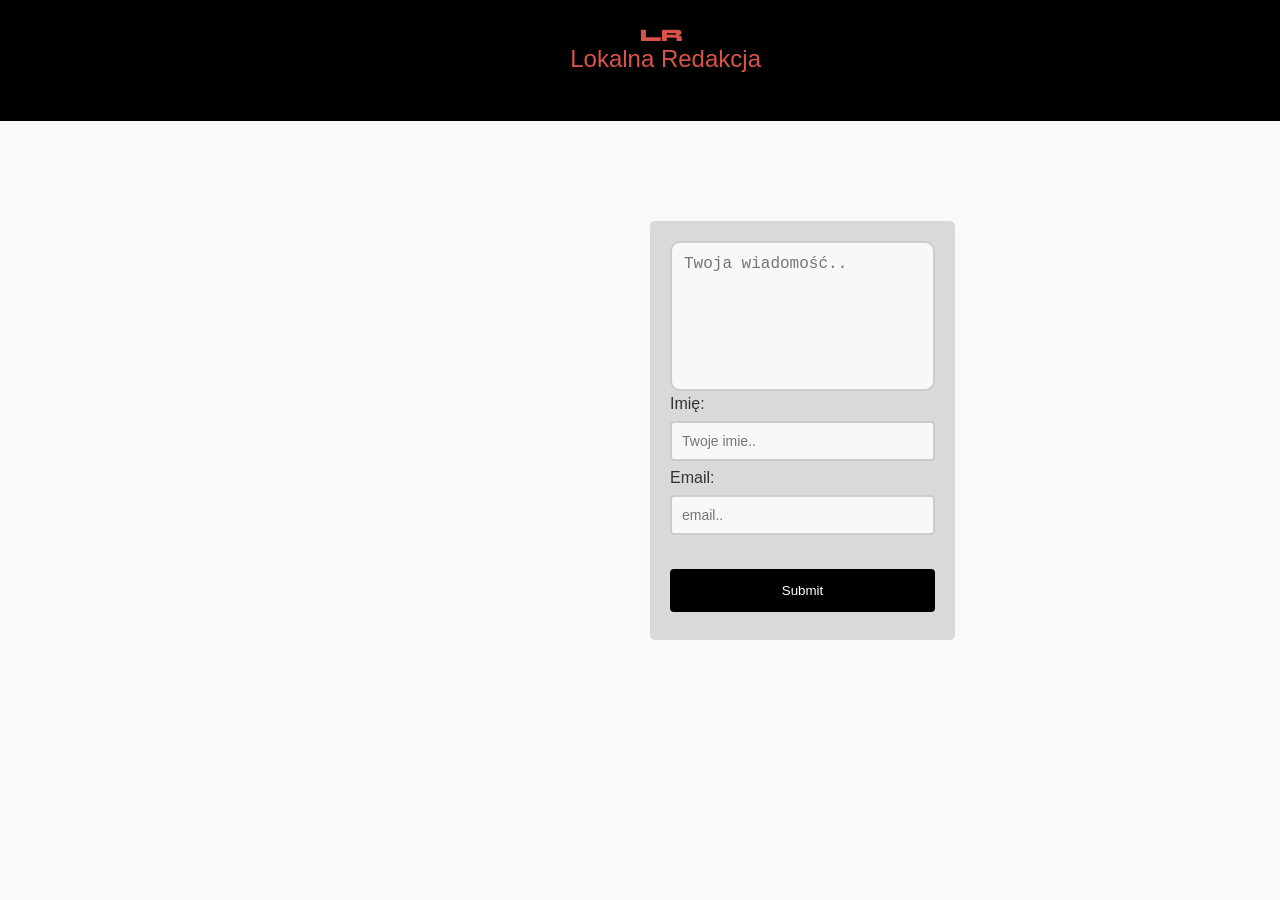
<file: 23.10/kontakt.html>
<!DOCTYPE html>
<html lang="en">
<head>
    <meta charset="UTF-8">
    <meta name="viewport" content="width=device-width, initial-scale=1.0">
    <link rel="stylesheet" href="style.css">
    <title></title>
</head>
<body>
    <section class="header">
  <div class="logo">LR</div>
  <div class="title">Lokalna Redakcja</div>
  </div>
</section>

<div class="formularz">

<form>
<textarea name="message" placeholder="Twoja wiadomość.."></textarea>
<br>
Imię:<input type="text" placeholder="Twoje imie..">
Email:<input type="text" placeholder="email..">  
<br><br>
  <input type="submit">

</form>
</div>

</body>
</html>
</file>
<file: style.css>
@import url('https://fonts.googleapis.com/css2?family=BBH+Sans+Bartle&display=swap');
body{
  margin: 0pc;
  padding: 0pc; 
  font-family: Arial, Helvetica, sans-serif;
}

.header{
  background-color: #d9534a;
  padding: 2%;
}

.logo{
  font-family: 'BBH Sans Bartle';
  margin-right: 600px; 
  padding-right: 10px;
  color: #d9534a;
}

a:visited{
  text-decoration: none;
  color: white;
}

a:link{
  text-decoration: none;
  color: white;
}
a:hover{
  text-decoration: none;
  color: white;
}

body {
  margin: 0;
  font-family: Arial, sans-serif;
  background: #f8f9fa;
  color: #333;
}

.title {
  font-size: 24px;
}

.hamburger .menu {
  opacity: 0;
  transform: translateY(-10px);
  position: absolute;
  right: 0;
  top: 35px;
  background: white;
  border: 1px solid #ccc;
  border-radius: 5px;
  list-style: none;
  padding: 0;
  margin: 0;
  min-width: 150px;
  box-shadow: 0 2px 8px rgba(0,0,0,0.1);
  z-index: 100;
  pointer-events: none;
  transition: opacity 0.3s ease, transform 0.3s ease;
}

.hamburger .menu li a {
  display: block;
  padding: 10px 15px;
  color: #333;
  text-decoration: none;
  font-size: 14px;
}

.hamburger .menu li a:hover {
  background-color: #0056b3;
  color: white;
}


.hamburger:hover .menu {
  opacity: 1;
  transform: translateY(0);
  pointer-events: auto;
}

.hero {
  text-align: center;
  padding: 40px 20px;
  background: white;
  margin: 10px;
  border-radius: 8px;
  box-shadow: 0 2px 8px rgba(0,0,0,0.1);
}

.hero h1 {
  margin: 0 0 10px 0;
  color: #0056b3;
}

.news-grid {
  padding: 20px;
}

.news-grid h2 {
  text-align: left;
  margin-bottom: 20px;
  color: #0056b3;
}

.grid {
  display: grid;
  grid-template-columns: repeat(3, 1fr);
  gap: 20px;
}

.tile {
  background: white;
  border-radius: 8px;
  overflow: hidden;
  box-shadow: 0 1px 4px rgba(0,0,0,0.1);
  height: 500px;
}

.tile img {
  width: 100%;
  height: 300px;
  object-fit: cover;
}

.tile h3 {
  margin: 10px;
  font-size: 18px;
}

.tile p {
  margin: 0 10px 10px 10px;
  font-size: 14px;
  color: #555;
}

.footer {
  text-align: center;
  padding: 15px 20px;
  background: #f9ba39;
  color: black;
  font-size: 14px;
}

@media (max-width: 900px) {
  .grid {
    grid-template-columns: repeat(2, 1fr);
  }
}

@media (max-width: 600px) {
  .grid {
    grid-template-columns: 1fr;
  }
}

.header{
    width: 100%;
    height: 70px;
    background-color: black;
    text-align: center;
    color: #d9534a;
}


.header a{
    text-decoration: none;
    color: white;
    padding: 19px;
    font-size: 1.7em;
}

.formularz{
margin: 100px;
margin-left: 650px;
}


form{
    width: 50%;
    border-radius: 5px;
    background-color: #d9d9d9;
    padding: 20px;
}

textarea {
  width: 100%;
  height: 150px;
  padding: 12px;
  box-sizing: border-box;
  border: 2px solid #ccc;
  border-radius: 10px;
  background-color: #f8f8f8;
  font-size: 16px;
  resize: none;
}

input[type=text] {
  width: 100%;
  padding: 10px;
  margin: 8px 0;
  box-sizing: border-box;
  border: 2px solid #ccc;
  border-radius: 4px;
  background-color: #f8f8f8;
  font-size: 14px;
}

input[type=submit] {
  width: 100%;
  background-color: #000000;
  color: white;
  padding: 14px;
  margin: 8px 0;
  border: none;
  border-radius: 4px;
  cursor: pointer;
}
</file>
<file: 23.10/style.css>
@import url('https://fonts.googleapis.com/css2?family=BBH+Sans+Bartle&display=swap');
body{margin: 0pc;padding: 0pc; font-family: Arial, Helvetica, sans-serif;}
.header{background-color: #d9534a;padding: 2%;}
.logo{font-family: 'BBH Sans Bartle';margin: 0px; padding-right: 10px;color: #d9534a}
a:visited{text-decoration: none;color: white;}
a:link{text-decoration: none;color: white;}
a:hover{text-decoration: none;color: white;}

body {
  margin: 0;
  font-family: Arial, sans-serif;
  background: #f8f9fa;
  color: #333;
}

.title {
  font-size: 24px;
}

.hamburger .menu {
  opacity: 0;
  transform: translateY(-10px);
  position: absolute;
  right: 0;
  top: 35px;
  background: white;
  border: 1px solid #ccc;
  border-radius: 5px;
  list-style: none;
  padding: 0;
  margin: 0;
  min-width: 150px;
  box-shadow: 0 2px 8px rgba(0,0,0,0.1);
  z-index: 100;
  pointer-events: none;
  transition: opacity 0.3s ease, transform 0.3s ease;
}

.hamburger .menu li a {
  display: block;
  padding: 10px 15px;
  color: #333;
  text-decoration: none;
  font-size: 14px;
}

.hamburger .menu li a:hover {
  background-color: #0056b3;
  color: white;
}


.hamburger:hover .menu {
  opacity: 1;
  transform: translateY(0);
  pointer-events: auto;
}

.hero {
  text-align: center;
  padding: 40px 20px;
  background: white;
  margin: 10px;
  border-radius: 8px;
  box-shadow: 0 2px 8px rgba(0,0,0,0.1);
}

.hero h1 {
  margin: 0 0 10px 0;
  color: #0056b3;
}

.news-grid {
  padding: 20px;
}

.news-grid h2 {
  text-align: left;
  margin-bottom: 20px;
  color: #0056b3;
}

.grid {
  display: grid;
  grid-template-columns: repeat(3, 1fr);
  gap: 20px;
}

.tile {
  background: white;
  border-radius: 8px;
  overflow: hidden;
  box-shadow: 0 1px 4px rgba(0,0,0,0.1);
  height: 500px;
}

.tile img {
  width: 100%;
  height: 300px;
  object-fit: cover;
}

.tile h3 {
  margin: 10px;
  font-size: 18px;
}

.tile p {
  margin: 0 10px 10px 10px;
  font-size: 14px;
  color: #555;
}

.footer {
  text-align: center;
  padding: 15px 20px;
  background: #f9ba39;
  color: black;
  font-size: 14px;
}

@media (max-width: 900px) {
  .grid {
    grid-template-columns: repeat(2, 1fr);
  }
}

@media (max-width: 600px) {
  .grid {
    grid-template-columns: 1fr;
  }
}

.header{
    width: 100%;
    height: 70px;
    background-color: black;
    text-align: center;
    color: #d9534a;
}


.header a{
    text-decoration: none;
    color: white;
    padding: 19px;
    font-size: 1.7em;
}

.formularz{
margin: 100px;
margin-left: 650px;
}


form{
    width: 50%;
    border-radius: 5px;
    background-color: #d9d9d9;
    padding: 20px;
}

textarea {
  width: 100%;
  height: 150px;
  padding: 12px;
  box-sizing: border-box;
  border: 2px solid #ccc;
  border-radius: 10px;
  background-color: #f8f8f8;
  font-size: 16px;
  resize: none;
}

input[type=text] {
  width: 100%;
  padding: 10px;
  margin: 8px 0;
  box-sizing: border-box;
  border: 2px solid #ccc;
  border-radius: 4px;
  background-color: #f8f8f8;
  font-size: 14px;
}

input[type=submit] {
  width: 100%;
  background-color: #000000;
  color: white;
  padding: 14px;
  margin: 8px 0;
  border: none;
  border-radius: 4px;
  cursor: pointer;
}
</file>
